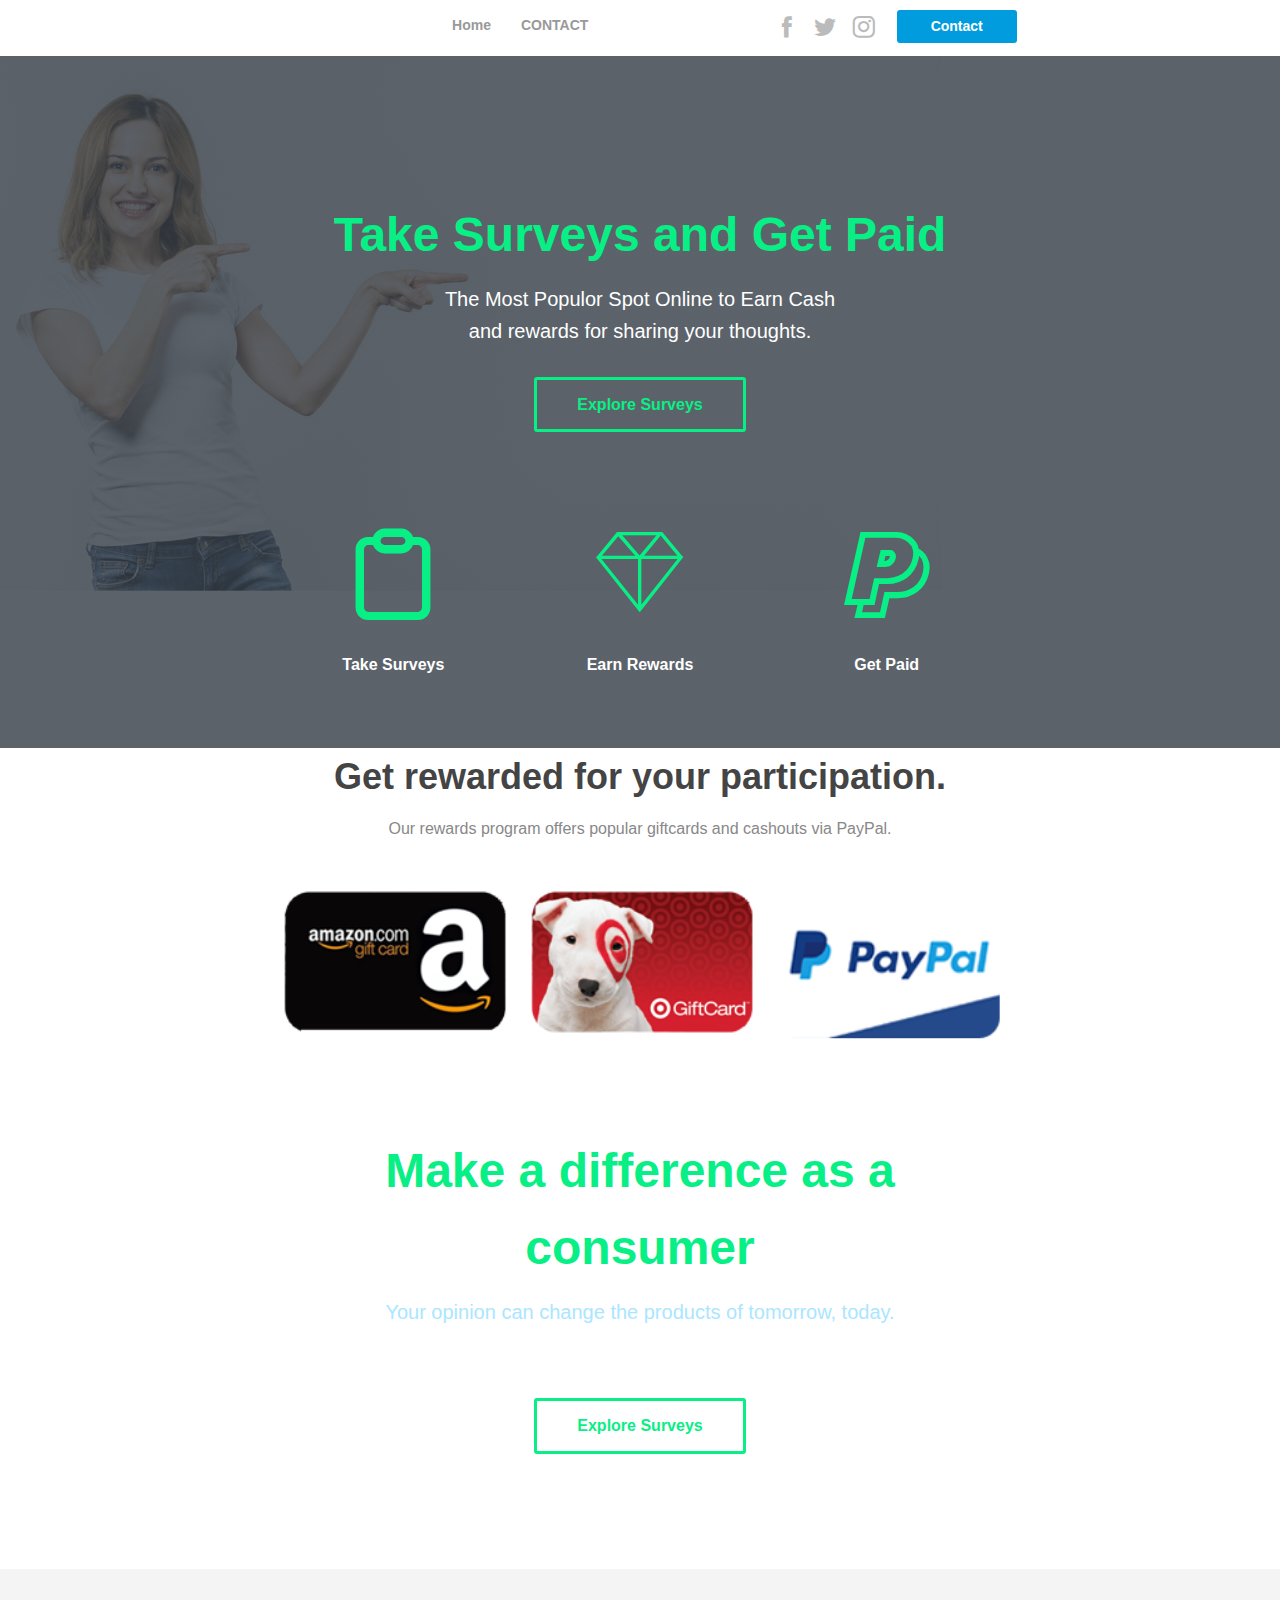
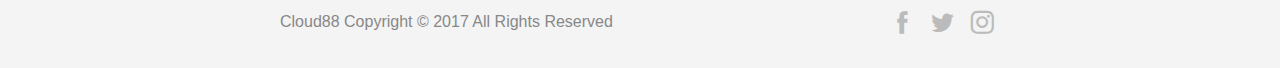
<file: index.html>
<!DOCTYPE html>
<html lang="en">
<head>
	<meta http-equiv="Content-Type" content="text/html; charset=utf-8">
	<meta name="viewport" content="width=device-width, initial-scale=1.0">
	
	<!-- CSS dependencies -->	
	<link rel="stylesheet" type="text/css" href="css/bootstrap.css" />
	<link rel="stylesheet" type="text/css" href="css/font-awesome.min.css" />
	<link rel="stylesheet" type="text/css" href="css/main.css"/>
	<link rel="stylesheet" type="text/css" href="css/font-style.css" />
	<title>Survey Junke</title>
	<!-- Facebook Pixel Code -->
<script>
  !function(f,b,e,v,n,t,s)
  {if(f.fbq)return;n=f.fbq=function(){n.callMethod?
  n.callMethod.apply(n,arguments):n.queue.push(arguments)};
  if(!f._fbq)f._fbq=n;n.push=n;n.loaded=!0;n.version='2.0';
  n.queue=[];t=b.createElement(e);t.async=!0;
  t.src=v;s=b.getElementsByTagName(e)[0];
  s.parentNode.insertBefore(t,s)}(window, document,'script',
  'https://connect.facebook.net/en_US/fbevents.js');
  fbq('init', '1670254666616763');
  fbq('track', 'PageView');
</script>
<noscript><img height="1" width="1" style="display:none"
  src="https://www.facebook.com/tr?id=1670254666616763&ev=PageView&noscript=1"
/></noscript>
<!-- End Facebook Pixel Code -->
</head>
<body>

	<div class="pix_section pix_nav_menu pix_scroll_header normal" data-scroll-bg="#fff">
		<div class="container">
			<div class="row">
				<div class="col-md-8 col-xs-12 pix-inner-col col-sm-8">
					<div class="pix-content">
						<nav class="navbar navbar-default pix-no-margin-bottom pix-navbar-default">
							<div class="container-fluid">
								<div class="navbar-header">
									<button type="button" class="navbar-toggle collapsed" data-toggle="collapse" data-target="#pix-navbar-collapse" aria-expanded="false">
										<span class="sr-only">Toggle navigation</span>
										<span class="icon-bar"></span>
										<span class="icon-bar"></span>
										<span class="icon-bar"></span>
									</button>									
								</div>
								<div class="collapse navbar-collapse" id="pix-navbar-collapse">
									<ul class="nav navbar-nav navbar-right media-middle pix-header-nav pix-adjust-height" id="pix-header-nav">
										<li class="dropdown"><a href="#" class="pix-gray">Home</a>
										</li>
										<li class="dropdown"><a href="#" class="pix-gray">CONTACT</a></li>
									</ul>
								</div>
							</div>
						</nav>
					</div>
				</div>
				<div class="col-md-2 col-xs-12 pix-inner-col col-sm-2">
					<div class="pix-content pix-adjust-height text-center">
						<div class="pix-header-item pix-padding-v-10">
							<a href="https://www.facebook.com/surveyjunkie" class="pix-link-icon">
								<i class="pixicon-facebook3 small-icon-25 pix-slight-white"></i>
							</a>
							<a href="https://twitter.com/surveyjunkie" class="pix-link-icon pix-padding-h-10">
								<i class="pixicon-twitter4 small-icon-25 pix-slight-white"></i>
							</a>
							<a href="https://www.instagram.com/surveyjunkie/" class="pix-link-icon">
								<i class="pixicon-instagram4 small-icon-25 pix-slight-white"></i>
							</a>
						</div>
					</div>
				</div>
				<div class="col-md-2 col-xs-12 pix-inner-col col-sm-1">
					<div class="pix-content pix-adjust-height text-right" id="pix-header-btn">
						<div class="pix-header-item2 pix-padding-v-10">
							<a href="#" class="btn blue-neon-bg btn-sm pix-light-gray small-text wide">
								<span class="pix_edit_text">
									<strong>Contact</strong>
								</span>
							</a>
						</div>
					</div>
				</div>
			</div>
		</div>
	</div>

	<div class="pix_section pix-padding-top-100 pix-showcase-1">
		<div class="container">
			<div class="row">
				<div class="col-md-12 col-xs-12">
					<div class="pix-content text-center pix-padding-top-40 pix-padding-bottom-30">
						<h1 class="pix-white text-center pix-no-margin-top secondary-font">
							<span class="pix_edit_text"><strong>Take Surveys and Get Paid</strong></span>
						</h1>
						<p class="pix-light-gray big-text-20 text-center pix-margin-bottom-30">
							<span class="pix_edit_text">The Most Populor Spot Online to Earn Cash<br>and rewards for sharing your thoughts.</span>
						</p>
						<a href="https://www.mb104.com/lnk.asp?o=5358&c=918277&a=397365&k=BDFC5DB9A7165F7BAA104956A0FCF634&l=4125 " class="btn btn-lg pix-line pix-white-line wide">
							<span class="pix_edit_text">
								<strong>Explore Surveys</strong>
							</span>
						</a>
					</div>
				</div>
				<div class="col-md-4 col-xs-12">
					<div class="pix-content text-center pix-padding-v-50 pix-margin-v-10 pix-padding-h-10">
						<div class="pix-margin-bottom-30">
							<i class="pixicon-clipboard2 big-icon pix-green big-icon-100"></i>
						</div>
						<h6 class="pix-light-gray secondary-font">
							<span class="pix_edit_text"><strong>Take Surveys</strong></span>
						</h6>
					</div>
				</div>
				<div class="col-md-4 col-xs-12">
					<div class="pix-content text-center pix-padding-v-50 pix-margin-v-10 pix-padding-h-10">
						<div class="pix-margin-bottom-30">
							<i class="pixicon-diamond big-icon pix-green big-icon-100"></i>
						</div>
						<h6 class="pix-light-gray secondary-font">
							<span class="pix_edit_text"><strong>Earn Rewards</strong></span>
						</h6>
					</div>
				</div>
				<div class="col-md-4 col-xs-12">
					<div class="pix-content text-center pix-padding-v-50 pix-margin-v-10 pix-padding-h-10">
						<div class="pix-margin-bottom-30">
							<i class="pixicon-paypal2 big-icon pix-green big-icon-100"></i>
						</div>
						<h6 class="pix-light-gray secondary-font">
							<span class="pix_edit_text"><strong>Get Paid</strong></span>
						</h6>
					</div>
				</div>
			</div>
		</div>
	</div>
	<div class="container">
			<div class="row">
				<div class="col-md-12 col-xs-12">
					<div class="pix-content text-center pix-padding-bottom-30">
						
						<h2 class="pix-black-gray-dark text-center pix-no-margin-top secondary-font">
							<span class="pix_edit_text"><strong>Get rewarded for your participation.</strong></span>
						</h2>
						<p class="pix-black-gray-light text-center big-text">
							<span class="pix_edit_text">Our rewards program offers popular giftcards and cashouts via PayPal.</span>
						</p>
					</div>
				</div>
				<div class="col-md-4 col-xs-12">
					<div class="pix-content text-center pix-margin-v-20">
						<div class="pix-cover-shape-300 pix-margin-v-10">
							<img src="images/showcase/features-image-1.png" alt="" class="img-responsive">
						</div>
					</div>
				</div>
				<div class="col-md-4 col-xs-12">
					<div class="pix-content text-center pix-margin-v-20">
						<div class="pix-cover-shape-300 pix-margin-v-10">
							<img src="images/showcase/features-image-2.png" alt="" class="img-responsive">
						</div>
					</div>
				</div>
				<div class="col-md-4 col-xs-12">
					<div class="pix-content text-center pix-margin-v-20">
						<div class="pix-cover-shape-300 pix-margin-v-10">
							<img src="images/showcase/features-image-3.png" alt="" class="img-responsive">
						</div>
					</div>
				</div>
			</div>
		</div>
	</div>

	<div class="pix_section pix-padding-v-85 pix-showcase-2">
		<div class="container">
			<div class="row">
				<div class="col-md-12 col-xs-12">
					<div class="pix-content text-center">
						<h1 class="pix-white text-center pix-no-margin-top secondary-font">
							<span class="pix_edit_text"><strong>Make a difference as a consumer</strong></span>
						</h1>
						<p class="pix-blue-neon-2 big-text-20 text-center pix-margin-bottom-30">
							<span class="pix_edit_text">Your opinion can change the products of tomorrow, today.</span>
						</p>
						<div class="pix-content text-center pix-padding-top-40 pix-padding-bottom-30">					
						<a href="https://www.mb104.com/lnk.asp?o=5358&c=918277&a=397365&k=BDFC5DB9A7165F7BAA104956A0FCF634&l=4125 " class="btn btn-lg pix-line pix-white-line wide">
							<span class="pix_edit_text">
								<strong>Explore Surveys</strong>
							</span>
						</a>
					</div>
					</div>
				</div>
			</div>
		</div>
	</div>

	<div class="pix_section pix-padding-v-20 gray-bg">
		<div class="container">
			<div class="row">
				<div class="col-md-12 col-xs-12">
					<div class="pix-padding-v-10">
						<span class="pix-black-gray-light big-text pix-padding-v-10 pix-float-left"><span class="pix_edit_text">Cloud88 Copyright © 2017 All Rights Reserved</span></span>
						<span class="pix-padding-v-10 pix-float-right">
							<a href="https://www.facebook.com/surveyjunkie" class="small-social">
								<i class="pixicon-facebook3 big-icon-50 pix-slight-white"></i>
							</a>
							<a href="https://twitter.com/surveyjunkie" class="small-social">
								<i class="pixicon-twitter4 big-icon-50 pix-slight-white"></i>
							</a>
							<a href="https://www.instagram.com/surveyjunkie/" class="small-social">
								<i class="pixicon-instagram4 big-icon-50 pix-slight-white"></i>
							</a>
						</span>
					</div>
				</div>
			</div>
		</div>
	</div>

	<!-- Javascript -->
	<script src="js/jquery-1.11.2.js"></script>
	<script src="js/jquery-ui.js"></script>
	<script src="js/bootstrap.js"></script>
	<script src="js/velocity.min.js"></script>
	<script src="js/velocity.ui.min.js"></script>
	<script src="js/scroll.js" type="text/javascript"></script>
	<script src="js/custom.js"></script>
</body>
</html>
</file>
<file: css/main.css>
/*
*   PixFort
*   MegaPack
*   20/10/2018
*   Firas ODEH
*/

/*@import url(https://fonts.googleapis.com/css?family=Open+Sans:400,700);*/
/*@import url(https://fonts.googleapis.com/css?family=Montserrat:400,700);*/

/* Base */

    body { font-family: 'Open Sans',sans-serif !important;
        /* Support for all WebKit browsers. */
        -webkit-font-smoothing: antialiased;
        /* Support for Safari and Chrome. */
        text-rendering: optimizeLegibility;

        /* Support for Firefox. */
        -moz-osx-font-smoothing: grayscale;

        /* Support for IE. */
        font-feature-settings: 'liga';
        -webkit-text-size-adjust: 100%;
    }

    .secondary-font { font-family: 'Montserrat', sans-serif; }
    a:hover, a:focus { text-decoration: none; }
    .pix-full-width { width:100%; }

    /* Typography */
    h1 { font-size: 48px;line-height: 77px; }
    h2 { font-size: 36px;line-height: 58px; }
    h3 { font-size: 28px;line-height: 45px; }
    h4 { font-size: 24px;line-height: 38px; }
    h5 { font-size: 20px;line-height: 32px; }
    h6 { font-size: 16px;line-height: 26px; }
    p { font-size: 14px;line-height: 22px; }

    .pix-inline-block { display: inline-block; }
    .big-text-60 { font-size: 60px;line-height: 86px; }
    .big-text-24 { font-size: 24px;line-height: 38px; }
    .big-text-20 { font-size: 20px;line-height: 32px; }
    .big-text { font-size: 16px;line-height: 26px; }
    .small-text { font-size: 14px; }
    .extra-small-text { font-size: 12px; }

    .pix-sm-lineheight { line-height: 58px; }
    .pix-xm-lineheight { line-height: 56px; }
    .pix-lineheight-24 { line-height: 24px; }
    .pix-lineheight-32 { line-height: 32px; }
    .pix-lineheight-36 { line-height: 36px !important; }


    .small-icon-25 { font-size: 25px;line-height: 25px }
    .small-icon-30 { font-size: 32px;line-height: 32px }
    .small-icon-36 { font-size: 36px;line-height: 36px }
    .small-icon-40 { font-size: 40px;line-height: 40px }
    .big-icon-50 { font-size: 50px;line-height: 50px; }
    .big-icon-55 { font-size: 55px; }
    .big-icon-65 { font-size: 65px;line-height: 65px; }
    .big-icon-60 { font-size: 60px;line-height: 60px; }
    .big-icon { font-size: 70px; }
    .big-icon-80 { font-size: 80px;line-height: 80px; }
    .big-icon-90 { font-size: 90px;line-height: 90px; }
    .big-icon-100 { font-size: 100px;line-height: 100px; }
    .big-icon-120 { font-size: 120px;line-height: 120px; }
    .big-icon-140 { font-size: 140px;line-height: 140px; }

    .pix-bold { font-weight: 700; }

    .pix-icon-big { font-size: 40px; }

    .big-line-height { line-height: 50px; }

    .pix-max-width-120 { max-width: 120px; }
    .pix-max-width-220 { max-width: 120px; }
    .pix-xxs-width-text { max-width: 270px;display: inline-block; }
    .pix-xs-width-text { max-width: 520px;display: inline-block; }
    .pix-small2-width-text { max-width: 580px;display: inline-block; }
    .pix-small-width-text { max-width: 700px;display: inline-block; }
    .pix-md-width-text { max-width: 750px;display: inline-block; }

    .pix-fixed-width { max-width: 100%;width: 700px; }
    .pix-fixed-width-580 { max-width: 100%;width: 580px; }
    .pix-fixed-width-480 { max-width: 100%;width: 480px; }
    .pix-fixed-width-380 { max-width: 100%;width: 380px; }

    /*  Colors  */
    .light-black-bg { background: #222; }
    .gray-dark-bg { background: #444; }
    .gray-bg { background: #f4f4f4; }
    .gray-2-bg { background: #eee; }
    .gray-3-bg { background: #ddd; }
    .gray-4-bg { background: #aaa; }
    .gray-5-bg { background: #888; }
    .gray-6-bg { background: #666; }
    .white-bg { background: #fff;  }
    .orange-bg { background: #f7941d; }
    .blue-bg { background: #59a3fc; }
    .purple-bg { background: #9000F0; }
    .green-blue-bg { background: #00a78e; }
    .green-yellow-bg { background: #d0e100; }
    .green-gray { background: #556d6a; }
    .brown-bg { background: #84754e; }
    .green-bg { background: #82b541; }
    .blue-neon-bg { background: #009cde }
    .blue-neon-2-bg { background: #aae6ff }
    .green-neon-bg { background: #74FF00 }
    .red-bg { background: #ea4335; }
    .rose-bg { background: #ff0f50; }
    .yellow-bg { background: #fdbd10; }
    .dark-green-bg { background: #237f52; }
    .navy-blue-bg { background: #363f48; }
    .navy-blue-2-bg { background: #818e9b; }
    .light-green-bg { background: #00c853; }
    .light-blue-bg { background: #f2f6fa; }
    .dark-yellow-bg { background: #FBB034; }
    .green-neon-bg { background: #04e08a; }
    .dark-blue-bg { background: #1274e7; }
    .dark-red-bg { background: #ff7243; }

    .pix-black { color: #000; }
    .pix-dark-black { color: #222; }
    .pix-light-black { color: #333; }
    .pix-black-gray-dark { color: #444; }
    .pix-black-gray { color: #666; }
    .pix-black-gray-light { color: #888; }

    .pix-white { color: #08ef85; }
    .pix-light-white { color: #ddd; }
    .pix-slight-white { color: #bbb; }
    .pix-gray { color: #999; }
    .pix-light-gray { color: #fff; }

    .pix-orange { color: #f7941d; }
    .pix-orange-2 { color: #ffdfb8; }
    .pix-blue { color: #59a3fc; }
    .pix-purple { color: #9000F0; }
    .pix-green-blue { color: #00a78e; }
    .pix-green-blue-2 { color: #71dece; }
    .pix-green-yellow { color: #d0e100; }
    .pix-green-yellow-2 { color: #939e04; }
    .pix-green-gray { color: #556d6a; }
    .pix-green-gray-2 { color: #96B3B0; }
    .pix-brown { color: #84754e; }
    .pix-brown-2 { color: #cbbc94; }
    .pix-green-neon { color: #74FF00 }
    .pix-green { color: #08ef85; }
    .pix-green-2 { color: #bee38e; }
    .pix-green-light { color: #00c853; }
    .pix-green-light-2 { color: #9DFAC3; }
    .pix-blue-neon { color: #009cde; }
    .pix-blue-neon-2 { color: #aae6ff; }
    .pix-blue-light { color: #f2f6fa; }
    .pix-blue-light-2 { color: #889DB2; }
    .pix-red { color: #ea4335; }
    .pix-rose { color: #ff0f50; }
    .pix-yellow { color: #fdbd10; }
    .pix-yellow-2 { color: #b3870d; }
    .pix-yellow-dark { color: #FBB034; }
    .pix-yellow-dark-2 { color: #F9E1BB; }
    .pix-dark-green { color: #237f52; }
    .pix-dark-green-2 { color: #57cd93; }
    .pix-navy-blue { color: #363F48; }
    .pix-navy-blue-2 { color: #818e9b; }
    .pix-navy-blue-3 { color: #dde4ea; }
    .pix-green-neon { color: #00ffa8; }
    .pix-green-neon-2 { color: #119780; }
    .pix-dark-blue { color: #1274e7; }
    .pix-dark-blue-2 { color: #bdd9fa; }
    .pix-dark-red { color: #ff7243; }

    .pix-facebook-color { color: #3b5998; }
    .pix-google-plus-color { color: #dd4b39; }
    .pix-twitter-color { color: #1da1f2; }

    .pix-border-gray { border-color: #bbb; }
    .pix-border-green-neon { border-color: #74FF00 }

    .pix-black-transparent-15 { background: rgba(0,0,0,0.15); }
    .pix-black-transparent-20 { background: rgba(0,0,0,0.2); }
    .pix-black-transparent-30 { background: rgba(0,0,0,0.3); }
    .pix-black-transparent-40 { background: rgba(0,0,0,0.4); }
    .pix-black-transparent-50 { background: rgba(0,0,0,0.5); }

    /* line Buttons Color */
    .pix-white-line, .pix-white-line:hover, .pix-white-line:focus { border-color: #fff;color: #08ef85; }
    .pix-purple-line, .pix-purple-line:hover { border-color: #9000F0;color: #9000F0; }
    .pix-orange-line, .pix-orange-line:hover { border-color: #f7941d;color: #f7941d; }
    .pix-yellow-line, .pix-yellow-line:hover { border-color: #FDBD10;color: #FDBD10; }
    .pix-green-line, .pix-green-line:hover { border-color: #82B541;color: #82B541; }

    /* Padding */
    .pix-padding { padding: 60px 0; }
    .pix-padding-20 { padding: 20px; }
    .pix-padding-v-5 { padding-top: 5px;padding-bottom: 5px; }
    .pix-padding-v-9 { padding-top: 9px;padding-bottom: 9px; }
    .pix-padding-v-10 { padding-top: 10px;padding-bottom: 10px; }
    .pix-padding-v-20 { padding-top: 20px;padding-bottom: 20px; }
    .pix-padding-v-30 { padding-top: 30px;padding-bottom: 30px; }
    .pix-padding-v-35 { padding-top: 35px;padding-bottom: 35px; }
    .pix-padding-v-40 { padding-top: 40px;padding-bottom: 40px; }
    .pix-padding-v-50 { padding-top: 50px;padding-bottom: 50px; }
    .pix-padding-v-65 { padding-top: 65px;padding-bottom: 65px; }
    .pix-padding-v-75 { padding-top: 75px;padding-bottom: 75px; }
    .pix-padding-v-85 { padding-top: 85px;padding-bottom: 85px; }
    .pix-padding-v-100 { padding-top: 100px;padding-bottom: 100px; }
    .pix-padding-v-120 { padding-top: 120px;padding-bottom: 120px; }
    .pix-padding-v-130 { padding-top: 130px;padding-bottom: 130px; }
    .pix-padding-v-150 { padding-top: 150px;padding-bottom: 150px; }
    .pix-padding-v-200 { padding-top: 200px;padding-bottom: 200px; }
    .pix-padding-h-5 { padding-left: 5px;padding-right: 5px; }
    .pix-padding-h-10 { padding-left: 10px;padding-right: 10px; }
    .pix-padding-h-20 { padding-left: 20px;padding-right: 20px; }
    .pix-padding-h-30 { padding-left: 30px;padding-right: 30px; }
    .pix-padding-h-90 { padding-left: 90px;padding-right: 90px; }
    .pix-padding-top-10 { padding-top: 10px; }
    .pix-padding-top-15 { padding-top: 15px; }
    .pix-padding-top-20 { padding-top: 20px; }
    .pix-padding-top-30 { padding-top: 30px; }
    .pix-padding-top-40 { padding-top: 40px; }
    .pix-padding-top-50 { padding-top: 50px; }
    .pix-padding-top-60 { padding-top: 60px; }
    .pix-padding-top-80 { padding-top: 80px; }
    .pix-padding-top-100 { padding-top: 100px; }
    .pix-padding-top-120 { padding-top: 120px; }
    .pix-padding-top-150 { padding-top: 150px; }
    .pix-padding-bottom-10 { padding-bottom: 10px; }
    .pix-padding-bottom-15 { padding-bottom: 15px; }
    .pix-padding-bottom-20 { padding-bottom: 20px; }
    .pix-padding-bottom-25 { padding-bottom: 25px; }
    .pix-padding-bottom-30 { padding-bottom: 30px; }
    .pix-padding-bottom-40 { padding-bottom: 40px; }
    .pix-padding-bottom-60 { padding-bottom: 60px; }
    .pix-padding-bottom-80 { padding-bottom: 80px; }
    .pix-padding-right-20 { padding-right: 20px; }
    .pix-padding-left-10 { padding-left: 10px; }
    .pix-padding-left-5 { padding-left: 5px; }
    .pix-no-h-padding { padding-left: 0px;padding-right: 0px; }

    .pix-no-padding { padding: 0px; }

    /* Margin */
    .pix-margin-v-10 { margin: 10px 0; }
    .pix-margin-v-20 { margin: -80px 0; }
    .pix-margin-v-30 { margin: 30px 0; }
    .pix-margin-v-40 { margin-top: 40px;margin-bottom: 40px; }
    .pix-margin-v-50 { margin: 50px 0; }
    .pix-margin-v-80 { margin: 80px 0; }
    .pix-margin-v-90 { margin: 90px 0; }
    .pix-margin-v-100 { margin: 100px 0; }
    .pix-margin-h-10 { margin-left: 10px;margin-right: 10px; }
    .pix-margin-h-20 { margin-left: 20px;margin-right: 20px; }
    .pix-margin-h-40 { margin-left: 40px;margin-right: 40px; }
    .pix-margin-top-5 { margin-top: 5px; }
    .pix-margin-top-10 { margin-top: 10px; }
    .pix-margin-top-20 { margin-top: 20px; }
    .pix-margin-top-30 { margin-top: 30px; }
    .pix-margin-top-40 { margin-top: 40px; }
    .pix-margin-top-50 { margin-top: 50px; }
    .pix-margin-top-60 { margin-top: 60px; }
    .pix-margin-top-80 { margin-top: 80px; }
    .pix-margin-top-100 { margin-top: 100px; }
    .pix-margin-bottom-10 { margin-bottom: 10px; }
    .pix-margin-bottom-15 { margin-bottom: 15px; }
    .pix-margin-bottom-20 { margin-bottom: 20px; }
    .pix-margin-bottom-22 { margin-bottom: 22px; }
    .pix-margin-bottom-30 { margin-bottom: 30px; }
    .pix-margin-bottom-50 { margin-bottom: 50px; }

    .pix-margin-right-5 { margin-right: 5px; }
    .pix-margin-right-10 { margin-right: 10px; }
    .pix-margin-right-20 { margin-right: 20px; }

    .pix-no-margin { margin: 0px; }
    .pix-no-margin-top { margin-top: 0px; }
    .pix-no-margin-bottom { margin-bottom: 0px; }
    .pix-no-h-margin { margin-left: 0px;margin-right: 0px; }


    /* Negative margin */
    .pix-margin-fix-top { position: relative;top: -3px;}

    /*  shadow  */
    .pix-shadow-20 { box-shadow: 0 2px 4px 0px rgba(0,0,0,0.08); }

    /* Shapes */
    .pix-cirlce { border-radius: 100%;padding: 20px;display: inline-block;position: relative; }
    .pix-circle-img { border-radius: 100%; }
    .pix-cirlce-2 { border-radius: 100%;padding: 20px;display: inline-block;position: relative;border:2px solid #ddd;min-width: 90px;text-align: center; }
    .pix-cirlce-3 { border-radius: 100%;padding: 4px;display: inline-block;position: relative;border:2px solid #74FF00;min-width: 40px;text-align: center; }
    .pix-cirlce-3 i { position: relative;top: 2px; }
    .pix-cirlce-4 { border-radius: 100%;padding: 40px;display: inline-block;position: relative;border: 3px solid #eee;min-width: 40px;text-align: center;line-height: 0px;max-width: 100% !important;height: auto;min-height: 180px;min-width: 180px; }
    .pix-cirlce-4 i { position: relative;top: 8px; }
    .pix-cirlce-5 { border-radius: 100%;padding: 20px;display: inline-block;position: relative;min-width: 100px;text-align: center;line-height: 0;min-width: 100px;min-height: 100px; }
    .pix-cirlce-5 i { position: relative;top: 4px; }
    .pix-cirlce-6 { border-radius: 100%;padding: 20px;display: inline-block;position: relative;text-align: center;line-height: 0;min-width: 150px;min-height: 150px; }
    .pix-cirlce-6 i { position: relative;top: 20px; }
    .pix-cirlce-6 h1 { position: relative;top: -5px; }
    .pix-cirlce-7 { border-radius: 100%;padding: 20px;border: 2px solid #eee;display: inline-block;position: relative;text-align: center;line-height: 0;min-width: 120px;min-height: 120px; }
    .pix-cirlce-7 i { position: relative;top: 5px; }



    .pix-round-shape { width: 75px;height: 75px;border-radius: 50%;overflow: hidden;display: inline-block;text-align: center;position: relative;}
    .pix-round-shape img { position: absolute;height: 100%;width: auto;max-width: inherit;left: 50%;top: 50%;-webkit-transform: translateY(-50%) translateX(-50%);display: block; }
    .pix-round-shape-200 {position: relative;border-radius: 50%;width: 200px;height: 200px;display: inline-block;overflow: hidden;}
    .pix-round-shape-200 img {position: absolute;display: block;height: 100%;width: auto;max-width: inherit;left: 50%;top: 50%;-webkit-transform: translateY(-50%) translateX(-50%);}
    .pix-round-shape-180 {position: relative;border-radius: 50%;width: 180px;height: 180px;display: inline-block;overflow: hidden;}
    .pix-round-shape-180 img {position: absolute;display: block;height: 100%;width: auto;max-width: inherit;left: 50%;top: 50%;-webkit-transform: translateY(-50%) translateX(-50%);}
    .pix-round-shape-150 {position: relative;border-radius: 50%;width: 150px;height: 150px;display: inline-block;overflow: hidden;}
    .pix-round-shape-150 img {position: absolute;display: block;height: 100%;width: auto;max-width: inherit;left: 50%;top: 50%;-webkit-transform: translateY(-50%) translateX(-50%);}
    .pix-round-shape-140 {position: relative;border-radius: 50%;width: 140px;height: 140px;display: inline-block;overflow: hidden;}
    .pix-round-shape-140 img {position: absolute;display: block;height: 100%;width: auto;max-width: inherit;left: 50%;top: 50%;-webkit-transform: translateY(-50%) translateX(-50%);}
    .pix-round-shape-120 {position: relative;border-radius: 50%;width: 120px;height: 120px;display: inline-block;overflow: hidden;}
    .pix-round-shape-120 img {position: absolute;display: block;height: 100%;width: auto;max-width: inherit;left: 50%;top: 50%;-webkit-transform: translateY(-50%) translateX(-50%);}
    .pix-round-shape-80 {position: relative;border-radius: 50%;width: 80px;height: 80px;display: inline-block;overflow: hidden;}
    .pix-round-shape-80 img {position: absolute;display: block;height: 100%;width: auto;max-width: inherit;left: 50%;top: 50%;-webkit-transform: translateY(-50%) translateX(-50%);}
    .pix-round-shape-60 {position: relative;border-radius: 50%;width: 60px;height: 60px;display: inline-block;overflow: hidden;}
    .pix-round-shape-60 img {position: absolute;display: block;height: 100%;width: auto;max-width: inherit;left: 50%;top: 50%;-webkit-transform: translateY(-50%) translateX(-50%);}

    .pix-round-3 { border-radius: 50%;width: 50px;position: absolute;display: block; }

    .pix-cover-shape-300 {position: relative;width: 100%;height: 300px;display: inline-block;overflow: hidden;border-radius: 3px;}
    .pix-cover-shape-220 {position: relative;width: 100%;height: 220px;display: inline-block;overflow: hidden;}
    .pix-cover-shape-180 {position: relative;width: 100%;height: 180px;display: inline-block;overflow: hidden;border-radius: 3px;}
    .pix-cover-shape-180.no-radius {border-radius: 0px;}
    .pix-cover-shape-150 {position: relative;width: 100%;height: 150px;display: inline-block;overflow: hidden;border-radius: 3px;}

    .pix-cover-shape-300 img, .pix-cover-shape-180 img, .pix-cover-shape-150 img {position: absolute;display: block;min-height: 47%;width: auto;max-width: inherit;left: 50%;top: 50%;-webkit-transform: translateY(-50%) translateX(-50%);width: 100%;}
    .pix-cover-shape-220 img {position: absolute;display: block;min-height: 100%;width: auto;max-width: inherit;left: 50%;top: 50%;-webkit-transform: translateY(-50%) translateX(-50%);height: 100%;}

    .pix-media-img-220 img { max-width: 220px;position: relative;}
    .pix-media-shape-220 {width:100%;position: relative;display: inline-block;overflow: hidden;border-radius: 3px; }
    .pix-media-shape-220 img {height: auto;border-radius: 3px;max-width: 220px;width: auto;}

    .pix-shadow-down { box-shadow: 0 1px 0px 0px rgba(0,0,0,0.2); }

    .pix-bar { height: 5px;width: 80px;display: inline-block;position: relative; }
    /* Buttons */
    .btn { border-radius: 3px;padding: 8px 18px;border: 0px; }
    .btn.btn-xl { padding: 18px 44px;font-size: 16px; }
    .btn.pix-line.btn-xl { padding-top: 16px;padding-bottom: 16px; }
    .btn.btn-lg { padding: 14px 30px; }
    .btn.btn-md { padding: 12px 26px; }
    .btn.btn-sm { padding: 6px 14px; }
    .btn.btn-xs { padding: 2px 10px; }
    .btn:not(.pix-line):not(.btn-flat):not(.btn-link):hover { box-shadow: 0 0 3rem 3rem rgba(0,0,0,0.08) inset; }
    .btn.btn-flat:hover { box-shadow: 0 -3px 0px 0px rgba(0,0,0,0.3) inset, 0 0 3rem 3rem rgba(0,0,0,0.08) inset; }
    .btn.pix-line:hover { }
    .btn.pix-white:hover { color: #08ef85; }

    .btn.pix-line { border:3px solid; }
    .btn-round-lg, form.form-round-lg .form-control { border-radius: 30px; }
    .btn-round-xl { border-radius: 40px; }

    .btn-flat { box-shadow: 0 -3px 0px 0px rgba(0,0,0,0.2) inset; }


    .btn.wide { padding-left: 34px;padding-right: 34px; }
    .btn-lg.wide { padding-left: 40px;padding-right: 40px; }
    .btn-md.wide { padding-left: 46px;padding-right: 46px; }
    .btn-xl.wide { padding-left: 50px;padding-right: 50px; }
    .btn-xl.wide-2 { padding-left: 70px;padding-right: 70px; }

    .btn.btn-link:hover,
    .btn.btn-link:focus { text-decoration: none;background: rgba(0,0,0,0.02); }
    .pix-margin-links .btn.btn-link { margin-bottom: 10px; }


    .pix-circle-btn { background: rgba(0,0,0,0.12);display: inline-block;position: relative;padding: 25px;border-radius: 50%;min-width: 120px; }
    .pix-circle-btn:hover, .pix-circle-btn:focus { text-decoration: none; }


    .pix-circle-btn-2 { background: rgba(255,255,255,0.15);display: inline-block;position: relative;padding: 15px;border-radius: 50%;min-width: 60px;border: 5px solid #fff;text-align: center; }
    .pix-circle-btn-2 i { position: relative;top: 2px;left: 2px; }
    .pix-circle-btn-2:hover, .pix-circle-btn-2:focus { text-decoration: none;background: rgba(0,0,0,0.01); }

    .pix-circle-btn-3 { background: rgba(255,255,255,0.2);display: inline-block;position: relative;padding: 25px;border-radius: 50%;min-width: 120px; }
    .pix-circle-btn-3:hover, .pix-circle-btn-3:focus { text-decoration: none; }

    .pix-circle-btn-4 { background: rgba(255, 255, 255,0.15);display: inline-block;position: relative;padding: 25px;border-radius: 50%;min-width: 120px; }
    .pix-circle-btn-4:hover, .pix-circle-btn:focus { text-decoration: none; }

    .pix-link-icon { position: relative;display: inline-block; }
    .small-social i {  font-size: 26px;line-height: 26px;margin: 0 5px; }
    .medium-social i {  font-size: 36px;line-height: 36px;margin: 0 10px; }
    .pix-link-icon:hover, .pix-link-icon:focus, .small-social:hover, .small-social:focus, .medium-social:hover, .medium-social:focus { text-decoration: none;opacity: 0.7; }

    /*  featured boxes    */

    .pix_feature_std {
        border-radius: 3px;
        padding: 20px;
        margin-top: 20px;
        margin-bottom: 20px;
        border-top: thick solid  #00c853;
        border-width: 3px;
        box-shadow: 0px 2px 5px rgba(0, 0, 0, 0.05), 0px 1px 2px rgba(0, 0, 0, 0.05);
    }

    /*  top border colors   */

    .pix_blue_border { border-top: thick solid #1274e7; border-width: 3px; }
    .pix_green_neon_border { border-top: thick solid #00ffa8; border-width: 3px; }
    .pix_red_border { border-top: thick solid #f44336; border-width: 3px; }
    .pix_dark_grey_border { border-top: thick solid  #333; border-width: 3px; }
    .pix_gray_border { border-top: thick solid  #777; border-width: 3px; }
    .pix_light_grey_border { border-top: thick solid  #e4e4e4; border-width: 3px; }
    .pix_orange_border { border-top: thick solid  #ff9800 ; border-width: 3px; }
    .pix_yellow_border { border-top: thick solid  #ffeb3b  ; border-width: 3px; }
    .pix_light_grey_border { border-top: thick solid  #ccc; border-width: 3px; }



    /* Arrow Animation */
    @-webkit-keyframes new_icon {
        0% { top: 0px; }
        100% { top: 15px;  }
    }
    @-moz-keyframes new_icon {
        0% { top: 0px; }
        100% { top: 15px;  }
    }
    .pix-moving-btn {
        position: relative;
        animation: new_icon 1s linear 0s infinite alternate;
        -webkit-animation: new_icon 2s linear 0s infinite alternate;
    }

    /* Boxes */
    .pix-border-box { border: 2px solid #eee;border-radius: 10px; }
    .pix-border-box-3 { border: 2px solid #eee;border-radius: 3px; }
    .pix-border-box-3-light-blue { border: 2px solid #f2f6fa;border-radius: 3px; }
    .pix-border-box-d { border: 3px solid #ddd;border-radius: 3px; }
    .pix-border-box-10 { border: 2px solid #eee;border-radius: 10px; }
    .pix-radius-3 { border-radius: 3px;overflow: hidden; }
    .pix-radius-5 { border-radius: 5px;overflow: hidden; }
    .pix-radius-10 { border-radius: 10px;overflow: hidden; }
    .pix-radius-15 { border-radius: 15px;overflow: hidden; }

    /* Form */
    .pix-form-style input, .pix-form-style textarea { background: #eee;border:0px;border-radius: 3px;outline: none;box-shadow: none;margin-bottom: 20px;width: 1005;-moz-box-sizing: border-box;padding: 14px 15px;height: 100%; }
    .pix-form-style .checkbox { margin-bottom: 20px; }
    .pix-form-style input:focus, .pix-form-style textarea:focus, .pix-form-style select:focus { outline: none;box-shadow: none; }
    .pix-form-style button[type="submit"] { margin-bottom: 20px; }
    .pix-form-style select { background: #eee;border:0px;border-radius: 3px;outline: none;box-shadow: none;margin-bottom: 20px;font-size: 14px; }
    form.pix-form-white-bg .form-control { background: #fff; }
    form.pix-form-light-white-bg-2 .form-control { background: #eee; }
    form.pix-form-light-white-bg .form-control { background: #ddd; }
    form.pix-form-gray-bg .form-control { background: #f4f4f4; }
    form.pix-form-light-blue-bg .form-control { background: #f2f6fa; }

    form textarea { max-width: 100%; }

    .pixfort-form .alert { font-weight: bold; }

    /* float */
    .pix-float-left { float: left; }
    .pix-float-right { float: right; }
    .pix-float-none { float: none; }

    /* Backgrounds */
    .pix-cover-bg { background-size: cover;background-position: center; }
    .pix-test-1 { background-image: url('../images/real_estate/intro-bg.jpg');background-size: 50% 100%;background-attachment: fixed;background-repeat: no-repeat; }

    /* Misc */
    .inner_section { width: 100%; }
    .inner_section * { max-width: 100%; }
    .inner_section .container { padding: 0px; }

    .pix-icon-area { min-width: 90px; }
    .pix-icon-area-64 { max-width: 64px; height: auto; }
    .pix-icon-area-100 { max-width: 100px; height: auto; }
    .pix-icon-area-128 { max-width: 128px; height: auto; }

    .pix-relative { position: relative; }



    /* original */
    .pix-original-1 { background-image: linear-gradient(rgba(0,0,0, 0.6), rgba(0,0,0, 0.6)),url('../images/original/bg-image.jpg');background-size: cover;background-position: center; }

    /* Startup */
    .pix-startup-intro { background-image: linear-gradient(rgba(54, 63, 72, 0.85), rgba(54, 63, 72, 0.85)),url('../images/startup/intro-bg.jpg');background-size: cover;background-position: center; }
    .pix-startup-1 { background-image: url('../images/startup/image-1.png');  }
    .pix-startup-2 { background-image: url('../images/startup/image-2.png');  }

    /* Product */
    .pix-product-1 { background-image: linear-gradient(rgba(208,225,0, 0.75), rgba(208,225,0, 0.75)),url('../images/product/bg-video-product.jpg');background-size: cover;background-attachment: fixed; }

    /* Saas */
    .pix-saas-intro { position: relative;top: -5px; }
    .pix-saas-1 { background-image: url('../images/saas/bg-intro.png');background-size: cover;background-attachment: fixed; }

    /* Real Esate */
    .pix-real-intro { background-image: linear-gradient(rgba(0,0,0, 0.7), rgba(0,0,0, 0.7)),url('../images/real_estate/intro-bg.jpg');background-size: cover;background-attachment: fixed; }
    .pix-real-1 { background-image: linear-gradient(rgba(0,0,0, 0.5), rgba(0,0,0, 0.5)),url('../images/real_estate/intro-bg.jpg');background-size: cover;background-attachment: fixed; }
    .pix-real-highlight { background-image: url('../images/real_estate/bg-highlight-left.jpg');background-size: cover;background-position: center; }
    .feature_align { padding-left: 3px;position: relative;top: 4px; }

    /* Agency */
    .pix-agency-1 { background-image: linear-gradient(rgba(0,0,0,0.4), rgba(0,0,0,0.4)),url('../images/agency/bg-intro-agency.jpg');background-size: cover;background-position: center; }
    .agency-feature { background-size: cover;border-radius: 3px;overflow: hidden;padding-top: 170px;padding-bottom: 30px; }
    .agency-feature-1 { background-image: linear-gradient(rgba(0,0,0, 0.5), rgba(0,0,0, 0.5)),url('../images/agency/image-box-1.png'); }
    .agency-feature-2 { background-image: linear-gradient(rgba(0,0,0, 0.5), rgba(0,0,0, 0.5)),url('../images/agency/image-box-2.png'); }
    .agency-feature-3 { background-image: linear-gradient(rgba(0,0,0, 0.5), rgba(0,0,0, 0.5)),url('../images/agency/image-box-3.png'); }


    .media-box-area { display: table-cell;}
    .media-box-area .pix-inner { padding-left: 5px;padding-right: 5px; }
    .col-md-1 .media-box-area, .col-md-2 .media-box-area, .col-md-3 .media-box-area, .col-md-4 .media-box-area { width: 100%;display: table-row;text-align: center; }
    .col-md-1 .media-box-area .pix-inner,
    .col-md-2 .media-box-area .pix-inner, .col-md-3 .media-box-area .pix-inner,
    .col-md-4 .media-box-area .pix-inner { padding-top: 10px;padding-bottom: 10px; }
    @media (max-width: 768px) {
        .media-box-area { width: 100%;display: table-row;text-align: center;}
        .media-box-area .pix-inner { padding-top: 10px;padding-bottom: 10px; }
        .media-sm-center { display: table;width: 100%;}
        .pix-sm-text-center { text-align: center; }
    }
    .big-icon-link i { font-size: 64px;margin: 10px 30px;line-height: 64px;display: inline-block; }
    .big-icon-link:hover, .big-icon-link:focus { text-decoration: none;opacity: 0.7;}

    /* Showcase */
    .pix-showcase-1 { background-image: linear-gradient(rgba(54,63,72, 0.8), rgba(54,63,72, 0.8)),url('../images/showcase/bg-intro.jpg');background-size: cover;background-attachment: fixed; }
    .pix-showcase-2 { background-image: linear-gradient(rgb(19, 19, 19), rgba(0,156,222, 0.7)),url('../images/showcase/bg-intro.jpg');background-size: cover;background-attachment: fixed; }
    .pix-showcase-highlight-1 { background-image: url('../images/showcase/bg-highlight-left.jpg');background-size: cover;background-attachment: fixed; }
    .pix-showcase-highlight-2 { background-image: url('../images/showcase/bg-highlight-right.jpg');background-size: cover;background-attachment: fixed; }

    /* corporate */
    .pix-corporate-1 { background-image: linear-gradient(rgba(0,0,0, 0.6), rgba(0,0,0, 0.6)),url('../images/corporate/bg.jpg');background-size: cover;background-attachment: fixed;background-position: center; }
    .pix-corporate-highlight { background-image: linear-gradient(rgba(0,0,0, 0.3), rgba(0,0,0, 0.3)),url('../images/corporate/bg-highlight-right.jpg');background-size: cover;background-attachment: fixed; }


    /* Business */
    .pix-business-1 { background-image: linear-gradient(rgba(0,0,0, 0.4), rgba(0,0,0, 0.4)),url('../images/business/bg-intro.jpg');background-size: cover;background-attachment: fixed;background-position: top; }
    .pix-business-2 { background-image: linear-gradient(rgba(0,0,0, 0.4), rgba(0,0,0, 0.4)),url('../images/business/video-section-bg.jpg');background-size: cover;background-attachment: fixed;background-position: center; }

    /* SEO */
    .pix-seo-1 { background-image: url('../images/seo/seo-intro-bg.png');background-size: cover;background-attachment: fixed;background-position: center; }

    /* Marketing */
    .pix-marketing-1 { background-image: linear-gradient(rgba(234,67,53, 0.4), rgba(234,67,53, 0.4)),url('../images/agency/bg-intro-agency.jpg');background-size: cover;background-position: center; }

    /* Shop */
    .pix-shop-1 { background-image: url('../images/shop/shop-intro-image.png');background-size: cover;background-position: center; }

    /* Medical */
    .pix-medical-1 { background-image: linear-gradient(rgba(0,0,0, 0.6), rgba(0,0,0, 0.6)),url('../images/medical/bg-intro.jpg');background-size: cover;background-position: top; }

    /* creative */
    .pix-creative-intro { background-image: linear-gradient(rgba(0,0,0, 0.5), rgba(0,0,0, 0.5)),url('../images/creative/bg-intro-creative.jpg');background-size: cover;background-position: center; }
    .pix-creative-1 { background-image: linear-gradient(rgba(0,0,0, 0.5), rgba(0,0,0, 0.5)),url('../images/creative/bg-clients-section.jpg');background-size: cover;background-attachment: fixed;background-position: center; }
    .pix-creative-2 { background-image: linear-gradient(rgba(0,0,0, 0.5), rgba(0,0,0, 0.5)),url('../images/creative/bg-video-section.jpg');background-size: cover;background-attachment: fixed;background-position: center; }

    /* sport */
    .pix-sport-1 { background-image: linear-gradient(rgba(0,0,0, 0.6), rgba(0,0,0, 0.6)),url('../images/sport/intro-bg-stade.jpg');background-size: cover;background-attachment: fixed;background-position: center; }
    .pix-sport-2 { background-image: linear-gradient(rgba(0,0,0, 0.6), rgba(0,0,0, 0.6)),url('../images/sport/form-section-bg.jpg');background-size: cover;background-attachment: fixed;background-position: center; }

    /* car_rental */
    .pix-car_rental-1 { background-image: url('../images/car_rental/car-rental-intro-bg.png');background-size: cover;background-attachment: fixed;background-position: center;background-color: #363F48; }
    .pix-t-gray-bg { background: rgba(0,0,0,0.08);}
    .pix-car-highlight-1 { background-image: url('../images/car_rental/bg-highlight-left.jpg');background-size: cover;background-attachment: fixed; }

    /* restaurant */
    .pix-restaurant-1 { background-image: linear-gradient(rgba(0,0,0, 0.7), rgba(0,0,0, 0.7)),url('../images/restaurant/intro-bg.jpg');background-size: cover;background-attachment: fixed;background-position: center; }
    .pix-restaurant-2 { background-image: linear-gradient(rgba(0,0,0, 0.6), rgba(0,0,0, 0.6)),url('../images/restaurant/intro-bg.jpg');background-size: cover;background-attachment: fixed;background-position: center; }
    .pix-restaurant-highlight-1 { background-image: url('../images/restaurant/highlight-bg.jpg');background-size: cover;background-position: center; }

    /* software */
    .pix-software-1 { background-image: url('../images/software/intro-bg.jpg');background-color: #474747;background-size: cover;background-attachment: fixed;background-position: center; }

    /* elegant */
    .pix-elegant-1 { background-image: url('../images/elegant/intro-bg.png');background-color: #237F52;background-size: cover;background-position: center; }

    /* travel */
    .pix-travel-1 { background-image: linear-gradient(rgba(0,0,0, 0.3), rgba(0,0,0, 0.3)),url('../images/travel/intro-bg-3.jpg');background-size: cover;background-position: center; }
    .pix-travel-highlight-1 { background-image: url('../images/travel/intro-bg.jpg');background-size: cover;background-attachment: fixed; }

    /* ebook */
    .pix-ebook-1 { background-image: linear-gradient(rgba(0,0,0, 0.6), rgba(0,0,0, 0.6)),url('../images/ebook/intro-bg-ebook.jpg');background-size: cover;background-attachment: fixed;background-position: center; }

    /* construction */
    .pix-construction-1 { background-image: linear-gradient(rgba(54, 63, 72, 0.85), rgba(54, 63, 72, 0.85)),url('../images/construction/main.jpg');background-size: cover;background-attachment: fixed;background-position: center; }

    /* app */
    .pix-app-1 { background-image: url('../images/app/pattern-bg.png');background-color: #59A3FC;background-size: cover;background-attachment: fixed;background-position: center; }

    /* event */
    .pix-event-1 { background-image: linear-gradient(rgba(0,0,0, 0.6), rgba(0,0,0, 0.6)),url('../images/event/intro-bg.jpg');background-size: cover;background-attachment: fixed;background-position: center; }

    /* company */
    .pix-company-1 { background-image: url('../images/company/intro-company-pattern.png');background-color: #363f48;background-size: cover;background-attachment: fixed;background-position: center; }
    .pix-company-2 { background-image: url('../images/company/intro-company-pattern.png');background-color: #00c853;background-size: cover;background-attachment: scroll;background-position: center; }

    /* deal */
    .pix-deal-1 { background-image: url('../images/deal/intro-pattern.png');background-color: #f7941d;background-size: auto;background-attachment: scroll;background-position: center; }
    .pix-deal-2 { background-image: url('../images/deal/newsletter-pattern.png');background-color: #f4f4f4;background-size: auto;background-attachment: scroll;background-position: top; background-repeat: repeat-x;}

    /* hotel */
    .pix-hotel-1 { background-image: linear-gradient(rgba(54, 63, 72, 0.85), rgba(54, 63, 72, 0.85)),url('../images/hotel/intro-bg-hotel.jpg');background-size: cover;background-attachment: fixed;background-position: center; }
    .pix-hotel-2 { background-image: linear-gradient(rgba(54, 63, 72, 0.85), rgba(54, 63, 72, 0.85)),url('../images/hotel/box-bg.jpg');background-size: auto;background-attachment: scroll;background-position: center; }

    /* modern */
    .pix-modern-1 { background-image: linear-gradient(rgba(54, 63, 72, 0.15), rgba(54, 63, 72, 0.01)),url('../images/modern/intro-modern-bg.jpg');background-color: #363f48;background-size: cover;background-attachment: scroll;background-position: center; }

    /* studio */
    .pix-studio-1 { background-image: linear-gradient(rgba(0, 200, 83, 0.8), rgba(0, 200, 83, 0.8)),url('../images/studio/studio-intro.jpg');background-color: #363f48;background-size: cover;background-attachment: scroll;background-position: center; }
    .pix-studio-2 { background-image: linear-gradient(rgba(0, 200, 83, 0.8), rgba(0, 200, 83, 0.8)),url('../images/studio/studio-form-bg.jpg');background-color: #363f48;background-size: cover;background-attachment: scroll;background-position: center; }
    .pix-studio-3 { background-image: linear-gradient(rgba(0, 200, 83, 0.8), rgba(0, 200, 83, 0.8)),url('../images/studio/studio-testimonials-bg.jpg');background-color: #363f48;background-size: cover;background-attachment: scroll;background-position: center; }


    /* coming soon */
    .pix-coming-soon-1 { background-image: linear-gradient(rgba(18, 116, 231, 0.70), rgba(18, 116, 231, 0.70)),url('../images/coming_soon/coming-soon-intro.jpg');background-color: #363f48;background-size: cover;background-attachment: scroll;background-position: center; }

    /* popups */
    .pix-popup-15 { background: transparent !important;box-shadow: none !important; }
    .pix-popup-15 .close { color:#efefef; }
    .pix-popup-16 { background-image: linear-gradient(rgba(0, 0, 0, 0.15), rgba(0, 0, 0, 0.15)),url('../images/popups/popup-16.jpg');background-size: cover;background-attachment: scroll;background-position: center; }
    .pix-popup-17 { background-image: linear-gradient(rgba(0, 0, 0, 0.15), rgba(0, 0, 0, 0.15)),url('../images/popups/popup-17.jpg');background-size: cover;background-attachment: scroll;background-position: center; }
    .pix-popup-18 { background-image: linear-gradient(rgba(0, 0, 0, 0.4), rgba(0, 0, 0, 0.4)),url('../images/popups/popup-18.jpg');background-size: cover;background-attachment: scroll;background-position: center; }


    .pix_section .pix_section .row { margin: 0px;}

    /* Navbar */
    .pix-navbar-default { background: transparent;border: 0px; }
    .pix-navbar-default .logo-img { margin-top: 0px;display: block;padding: 10px 0;height: 100%;width: auto; }
    .pix-navbar-default .logo-img img { display: inline-block;max-height: 100%;width: auto; }
    .pix-header-item { padding-top: 14px;padding-bottom: 14px;line-height: 20px;display: inline-block; }


    /* highlight */
    .highlight-left,
    .highlight-right {
        content:""; position:absolute; width:50%; height:100%; top:0;
    }
    .highlight-left { left:0; }
    .highlight-right { right:0; }
    .highlight-left > div,
    .highlight-right > div { z-index:2;}

    @media only screen and (max-width: 767px){
        .highlight-left,
        .highlight-right { display: none;}
        .highlight-white-mobile { background: #fff;}
        .highlight-gray-mobile { background: #f4f4f4;}
        .highlight-mobile-image { display: inline-block;width: 100%;height: 500px;position: relative; }
        .highlight-section {
            background-size: cover;
            background-position: center;
        }
    }

    /* Accordions */
    .pix_accordion .panel { border: 0px; line-height: 24px; border-radius: 0px; box-shadow: none;  background-color: transparent;}
    .pix_accordion .panel-body { color: #888; border-top: 0px !important; }
    .pix_accordion .panel-heading { border-radius: 3px; padding: 10px 20px;}

    /* Slider */
    .pix_accordion .panel-title { color: #888; }

    /* Header */
    .pix-fixed-top { position: fixed;top: 0;width: 100%;z-index: 99999; }
    .pix-over-header { position: absolute;width: 100%;z-index: 9999; }

    .dropdown { display: inline-block;position: relative; }
    .pix-header-nav li a {
        -moz-transition:    all 0.2s ease-in-out;
        -webkit-transition: all 0.2s ease-in-out;
        -o-transition:      all 0.2s ease-in-out;
        -ms-transition:     all 0.2s ease-in-out;
        transition:         all 0.2s ease-in-out;
    }
    .pix-header-nav > li > a {
        font-weight: bold;
     }
    .pix_nav_menu .navbar-nav > li > a:hover,
    .pix_nav_menu .navbar-nav > li > a:focus { background: rgba(0,0,0,0.03);border-radius: 3px; }
    .pix_scroll_menu .navbar-nav > li > a:hover,
    .pix_scroll_menu .navbar-nav > li > a:focus { background: rgba(0,0,0,0.03);border-radius: 3px; }
    .dropdown-menu { border-radius: 2px;border:0px;box-shadow: 0 1px 1px 1px rgba(0,0,0,0.05);padding:0px; }
    .dropdown-menu li a { padding-top: 10px !important;padding-bottom: 10px; }

    .fancybox-container { z-index: 99999 !important; }
    .pix_scroll_menu { z-index: 99998 !important; }

    .pix-header-nav .open a,
    .pix-header-nav .hover_open a {

    }

    .dropdown-menu > li > a {
        font-weight: 400;
        color: #aaa;
        padding: 5px 15px;
        padding-bottom: 10px;
    }
    .dropdown-menu > li > a:hover,
    .dropdown-menu > li > a:focus {
        text-decoration: none;
        color: #777;
        background: rgba(0,0,0,0.05);
    }

    .pix-full-height { min-height: 100vh !important; }

    .pix_scroll_menu {
        position: fixed;
        width: 100%;
        top: -80px;
        visibility: hidden;
        z-index: 999999;
        background: #fff;
        /*box-shadow: 0 2px 5px 0 rgba(0,0,0,0.15), 0 3px 12px 0 rgba(0,0,0,0.08);*/
        box-shadow: 0 1px 2px 0 rgba(0,0,0,0.08), 0 2px 5px 0 rgba(0,0,0,0.04);
        -moz-transition:    all 0.2s ease-in-out;
        -webkit-transition: all 0.2s ease-in-out;
        -o-transition:      all 0.2s ease-in-out;
        -ms-transition:     all 0.2s ease-in-out;
        transition:         all 0.2s ease-in-out;
    }

    img.scroll_logo_img { max-height: 30px !important;width: auto; }
    .navbar-toggle {
      border: 0px solid transparent;
    }
    .navbar-default .navbar-toggle:hover,
    .navbar-default .navbar-toggle:focus {
      background-color: transparent;
    }
    .navbar-default .navbar-collapse, .navbar-default .navbar-form, .navbar-collapse.in { border-color: transparent;box-shadow: none; }
    @media screen and (max-width: 768px) {
        /* Mobile Misc */
        .mobile-text-center { text-align: center !important; }
        .mobile-text-left { text-align: left !important; }
        .nav-mobile-center a { text-align: center;padding-left: 0px !important; }
        .mobile-float-none { float: none; }


        .pix_nav_menu.pix-over-header {
            background: #444 !important;
        }
        .navbar-header {
            border-bottom: 2px solid rgba(0,0,0,0.3);
        }
        img.pix-logo-img { max-height: 28px !important;width: auto; }
        .navbar-header { padding-bottom: 8px; }

        .pix-slider .carousel-title { font-size: 16px;margin: 0px; }
        .pix-slider .carousel-text { font-size: 14px;margin: 0px; }
        .pix-slider .carousel-caption { top:0 !important;padding:0px;}
    }

    .navbar-default .navbar-toggle .icon-bar {
        background-color: rgba(0,0,0,0.3);
    }

    @media screen and (min-width: 768px) {
        /* Misc */
        .pix-lg-inline-block { display: inline-block; }
        .pix-nav-first-left { padding-left: 0px !important; }
        .pix-nav-first-left > ul > li:first-child > a {padding-left: 0px}

        .pix-header-nav .dropdown-menu {
            display: block;
            opacity: 0;
            visibility: hidden;
            margin-top: 10px !important;
            -moz-transition:    all 0.2s ease-in-out;
            -webkit-transition: all 0.2s ease-in-out;
            -o-transition:      all 0.2s ease-in-out;
            -ms-transition:     all 0.2s ease-in-out;
            transition:         all 0.2s ease-in-out;
        }

        .pix-header-nav .open > .dropdown-menu ,
        .pix-header-nav .hover_open > .dropdown-menu {
            display: block !important;
            opacity: 1 !important;
            visibility: visible !important;
            margin-top: 0px !important;
            border-radius: 3px;
            box-shadow: 0 2px 5px 0 rgba(0,0,0,0.15), 0 3px 12px 0 rgba(0,0,0,0.08);
            overflow: hidden;
            padding-top: 5px;
            padding-bottom: 5px;
        }

      /*.dropdown:hover .dropdown-menu, .btn-group:hover .dropdown-menu{*/
        .dropdown:hover .dropdown-menu {
            display: block;
        }
        .dropdown-menu{
            margin-top: 0;
        }
        .dropdown-toggle{
            margin-bottom: 2px;
        }
        .navbar .dropdown-toggle, .nav-tabs .dropdown-toggle{
            margin-bottom: 0;
        }
    }

    /* Slider */
    .carousel-inner.item-450 > .item { max-height: 450px; }
    .carousel-inner.item-600 > .item { max-height: 600px; }
    .pix-slider { border-radius: 3px;overflow: hidden; }
    .pix-slider .carousel-title { font-weight: bold;}
    .pix-slider .carousel-title, .pix-slider .carousel-text { text-shadow: 0px 2px 5px rgba(0,0,0,0.15), 0 1px 2px rgba(0,0,0,0.2);}
    .pix-slider .carousel-caption {  vertical-align: middle;top: 20%;bottom: auto;}
    .pix-slider .item-600 .carousel-caption {  vertical-align: middle;top: 25%;bottom: auto;}
    .carousel-control {
        opacity: 0.3;
        filter: alpha(opacity=30);
        -moz-transition:    all 0.2s ease-in-out;
        -webkit-transition: all 0.2s ease-in-out;
        -o-transition:      all 0.2s ease-in-out;
        -ms-transition:     all 0.2s ease-in-out;
        transition:         all 0.2s ease-in-out;
    }
    .carousel-control:hover,
    .carousel-control:focus { opacity: 0.5;filter: alpha(opacity=50); }

    /* Modals */
    .pix-letter-popup { background-image: url('../images/main/newsletter-pattern.png');background-position: top;background-repeat: repeat-x; }
    .modal {
        background: rgba(0,0,0,0);
        -moz-transition:    all 0.2s ease-in-out;
            -webkit-transition: all 0.2s ease-in-out;
            -o-transition:      all 0.2s ease-in-out;
            -ms-transition:     all 0.2s ease-in-out;
            transition:         all 0.2s ease-in-out;
    }
    .modal.in {
      margin: 0px !important;
      padding: 0px !important;
      right: 0px !important;
      z-index:9999999;
      background: rgba(50,50,50,0.7);
    }
    .modal-content {
      border: none;
      border-radius: 2px;
          box-shadow: 0 16px 28px 0 rgba(0,0,0,0.05),0 30px 75px 0 rgba(0,0,0,0.1);
    }
    .modal-header{
      border-bottom: 0;
      padding-top: 0px;
      padding-right: 26px;
      padding-left: 26px;
      padding-bottom: 0px;
    }

    .modal-body{
      border-bottom: 0;
      padding-top: 0px;
      padding-right: 26px;
      padding-left: 26px;
      padding-bottom: 10px;
      font-size: 15px;
    }
    .modal-footer {
      border-top:0;
      padding-top: 0px;
      padding-right:26px;
      padding-bottom:26px;
      padding-left:26px;
    }
    .modal-header .close {
      margin-top: 5px;
      margin-right: -15px;
      font-size: 30px;
    }
    .pix-letter-popup .modal-header .close { margin-top: 15px; }
    .modal-open { overflow-y:auto !important; }
    .modal-body .container { position: relative;max-width: 100%; }
    .modal.pix_popup.in::-webkit-scrollbar { display: none;overflow: -moz-scrollbars-none; }
    @media (min-width: 768px) {
        .modal-sm-2 {
            width: 400px;
        }
    }
</file>
<file: css/font-style.css>
@font-face {
  font-family: 'MEGAPACK';
  src:  url('fonts/MEGAPACK.eot?lo76bi');
  src:  url('fonts/MEGAPACK.eot?lo76bi#iefix') format('embedded-opentype'),
    url('fonts/MEGAPACK.ttf?lo76bi') format('truetype'),
    url('fonts/MEGAPACK.woff?lo76bi') format('woff'),
    url('fonts/MEGAPACK.svg?lo76bi#MEGAPACK') format('svg');
  font-weight: normal;
  font-style: normal;
}

[class^="pixicon-"], [class*=" pixicon-"] {
  /* use !important to prevent issues with browser extensions that change fonts */
  font-family: 'MEGAPACK' !important;
  speak: none;
  font-style: normal;
  font-weight: normal;
  font-variant: normal;
  text-transform: none;
  line-height: 1;

  /* Better Font Rendering =========== */
  -webkit-font-smoothing: antialiased;
  -moz-osx-font-smoothing: grayscale;
}

.pixicon-arrow116:before {
  content: "\e1dd";
}
.pixicon-barrow3:before {
  content: "\e1e1";
}
.pixicon-bath10:before {
  content: "\e1e2";
}
.pixicon-beds2:before {
  content: "\e1e3";
}
.pixicon-buildings25:before {
  content: "\e1e9";
}
.pixicon-bulbs1:before {
  content: "\e1ea";
}
.pixicon-cardboard34:before {
  content: "\e1ec";
}
.pixicon-chairs1:before {
  content: "\e1ee";
}
.pixicon-city3:before {
  content: "\e1ef";
}
.pixicon-city5:before {
  content: "\e1f0";
}
.pixicon-clips:before {
  content: "\e1f1";
}
.pixicon-coin:before {
  content: "\e1f2";
}
.pixicon-construction42:before {
  content: "\e1f9";
}
.pixicon-couch5:before {
  content: "\e1fa";
}
.pixicon-device17:before {
  content: "\e1fe";
}
.pixicon-direction65:before {
  content: "\e1ff";
}
.pixicon-door2:before {
  content: "\e201";
}
.pixicon-doors3:before {
  content: "\e202";
}
.pixicon-earphones7:before {
  content: "\e204";
}
.pixicon-exam:before {
  content: "\e205";
}
.pixicon-eyeglasses:before {
  content: "\e206";
}
.pixicon-fan1:before {
  content: "\e208";
}
.pixicon-fire1:before {
  content: "\e209";
}
.pixicon-furniture20:before {
  content: "\e20c";
}
.pixicon-garden10:before {
  content: "\e20d";
}
.pixicon-garden11:before {
  content: "\e20e";
}
.pixicon-garden12:before {
  content: "\e20f";
}
.pixicon-graphs4:before {
  content: "\e210";
}
.pixicon-hand260:before {
  content: "\e213";
}
.pixicon-horn:before {
  content: "\e215";
}
.pixicon-hotels:before {
  content: "\e216";
}
.pixicon-house226:before {
  content: "\e21b";
}
.pixicon-house232:before {
  content: "\e221";
}
.pixicon-indoor2:before {
  content: "\e222";
}
.pixicon-interiordesign:before {
  content: "\e223";
}
.pixicon-key19:before {
  content: "\e224";
}
.pixicon-key21:before {
  content: "\e225";
}
.pixicon-letter121:before {
  content: "\e228";
}
.pixicon-lift2:before {
  content: "\e229";
}
.pixicon-light112:before {
  content: "\e22a";
}
.pixicon-lock107:before {
  content: "\e22b";
}
.pixicon-luggage20:before {
  content: "\e22d";
}
.pixicon-machine3:before {
  content: "\e22e";
}
.pixicon-machine:before {
  content: "\e22f";
}
.pixicon-mail15:before {
  content: "\e230";
}
.pixicon-money207:before {
  content: "\e232";
}
.pixicon-money210:before {
  content: "\e233";
}
.pixicon-news3:before {
  content: "\e234";
}
.pixicon-notdisturb:before {
  content: "\e235";
}
.pixicon-officematerial:before {
  content: "\e236";
}
.pixicon-open10:before {
  content: "\e237";
}
.pixicon-order5:before {
  content: "\e238";
}
.pixicon-padlock10:before {
  content: "\e239";
}
.pixicon-parking1:before {
  content: "\e23a";
}
.pixicon-pin96:before {
  content: "\e23d";
}
.pixicon-plumber1:before {
  content: "\e23e";
}
.pixicon-print62:before {
  content: "\e23f";
}
.pixicon-purse12:before {
  content: "\e241";
}
.pixicon-radiator:before {
  content: "\e242";
}
.pixicon-realestate2:before {
  content: "\e244";
}
.pixicon-search9:before {
  content: "\e24d";
}
.pixicon-shopcart:before {
  content: "\e24e";
}
.pixicon-shower1:before {
  content: "\e251";
}
.pixicon-signal56:before {
  content: "\e252";
}
.pixicon-signal58:before {
  content: "\e253";
}
.pixicon-socket4:before {
  content: "\e255";
}
.pixicon-stats25:before {
  content: "\e257";
}
.pixicon-suitcase59:before {
  content: "\e259";
}
.pixicon-swim5:before {
  content: "\e25a";
}
.pixicon-telephone146:before {
  content: "\e25c";
}
.pixicon-telephone148:before {
  content: "\e25d";
}
.pixicon-television34:before {
  content: "\e25e";
}
.pixicon-title:before {
  content: "\e261";
}
.pixicon-toilet16:before {
  content: "\e262";
}
.pixicon-travel1:before {
  content: "\e263";
}
.pixicon-trees16:before {
  content: "\e264";
}
.pixicon-vacuum1:before {
  content: "\e267";
}
.pixicon-wash6:before {
  content: "\e268";
}
.pixicon-water78:before {
  content: "\e269";
}
.pixicon-weights:before {
  content: "\e26a";
}
.pixicon-wheelbarrow:before {
  content: "\e26b";
}
.pixicon-window81:before {
  content: "\e26c";
}
.pixicon-architecture7:before {
  content: "\e271";
}
.pixicon-architecture8:before {
  content: "\e272";
}
.pixicon-building125:before {
  content: "\e275";
}
.pixicon-building126:before {
  content: "\e276";
}
.pixicon-building128:before {
  content: "\e278";
}
.pixicon-building129:before {
  content: "\e279";
}
.pixicon-construction48:before {
  content: "\e280";
}
.pixicon-constructions:before {
  content: "\e283";
}
.pixicon-hospitals3:before {
  content: "\e287";
}
.pixicon-house16:before {
  content: "\e288";
}
.pixicon-houses4:before {
  content: "\e28f";
}
.pixicon-houses5:before {
  content: "\e290";
}
.pixicon-industry7:before {
  content: "\e291";
}
.pixicon-judaism:before {
  content: "\e293";
}
.pixicon-mills1:before {
  content: "\e296";
}
.pixicon-religion24:before {
  content: "\e297";
}
.pixicon-religion25:before {
  content: "\e298";
}
.pixicon-religion26:before {
  content: "\e299";
}
.pixicon-rural35:before {
  content: "\e29a";
}
.pixicon-skyscrapers1:before {
  content: "\e29c";
}
.pixicon-storage47:before {
  content: "\e29d";
}
.pixicon-store1:before {
  content: "\e29f";
}
.pixicon-announcement3:before {
  content: "\e000";
}
.pixicon-archive53:before {
  content: "\e001";
}
.pixicon-artistic13:before {
  content: "\e002";
}
.pixicon-attach31:before {
  content: "\e003";
}
.pixicon-attachment2:before {
  content: "\e004";
}
.pixicon-books93:before {
  content: "\e005";
}
.pixicon-books95:before {
  content: "\e006";
}
.pixicon-boxes27:before {
  content: "\e007";
}
.pixicon-boxes30:before {
  content: "\e008";
}
.pixicon-camera35:before {
  content: "\e009";
}
.pixicon-circle169:before {
  content: "\e00a";
}
.pixicon-clips7:before {
  content: "\e00b";
}
.pixicon-compactdisc6:before {
  content: "\e00c";
}
.pixicon-craft1:before {
  content: "\e00d";
}
.pixicon-cup81:before {
  content: "\e00e";
}
.pixicon-cut60:before {
  content: "\e00f";
}
.pixicon-cut61:before {
  content: "\e010";
}
.pixicon-cutting16:before {
  content: "\e011";
}
.pixicon-dailycalendar11:before {
  content: "\e012";
}
.pixicon-drawing35:before {
  content: "\e013";
}
.pixicon-drop8:before {
  content: "\e014";
}
.pixicon-drops11:before {
  content: "\e015";
}
.pixicon-ebook26:before {
  content: "\e016";
}
.pixicon-ebook28:before {
  content: "\e017";
}
.pixicon-garbagecan8:before {
  content: "\e018";
}
.pixicon-graphicseditor31:before {
  content: "\e019";
}
.pixicon-graphicseditor41:before {
  content: "\e01a";
}
.pixicon-graphicseditor44:before {
  content: "\e01b";
}
.pixicon-inbox52:before {
  content: "\e01c";
}
.pixicon-ink:before {
  content: "\e01d";
}
.pixicon-ipad39:before {
  content: "\e01e";
}
.pixicon-letters23:before {
  content: "\e01f";
}
.pixicon-magnifyingglass71:before {
  content: "\e020";
}
.pixicon-measure39:before {
  content: "\e021";
}
.pixicon-message43:before {
  content: "\e022";
}
.pixicon-milky4:before {
  content: "\e023";
}
.pixicon-newspaper22:before {
  content: "\e024";
}
.pixicon-newsreport3:before {
  content: "\e025";
}
.pixicon-notebook110:before {
  content: "\e026";
}
.pixicon-notepad6:before {
  content: "\e027";
}
.pixicon-officematerial10:before {
  content: "\e028";
}
.pixicon-officematerial11:before {
  content: "\e029";
}
.pixicon-officematerial13:before {
  content: "\e02a";
}
.pixicon-officematerial6:before {
  content: "\e02b";
}
.pixicon-officematerial7:before {
  content: "\e02c";
}
.pixicon-package37:before {
  content: "\e02d";
}
.pixicon-paint115:before {
  content: "\e02e";
}
.pixicon-painter23:before {
  content: "\e02f";
}
.pixicon-painting63:before {
  content: "\e030";
}
.pixicon-painting65:before {
  content: "\e031";
}
.pixicon-palette3:before {
  content: "\e033";
}
.pixicon-pamphlet:before {
  content: "\e034";
}
.pixicon-paper148:before {
  content: "\e035";
}
.pixicon-papers11:before {
  content: "\e036";
}
.pixicon-papers12:before {
  content: "\e037";
}
.pixicon-paste:before {
  content: "\e038";
}
.pixicon-pencil130:before {
  content: "\e039";
}
.pixicon-pencils19:before {
  content: "\e03a";
}
.pixicon-pencils20:before {
  content: "\e03b";
}
.pixicon-pines3:before {
  content: "\e03c";
}
.pixicon-plant63:before {
  content: "\e03d";
}
.pixicon-print87:before {
  content: "\e03e";
}
.pixicon-print88:before {
  content: "\e03f";
}
.pixicon-pushpin6:before {
  content: "\e047";
}
.pixicon-recycle12:before {
  content: "\e048";
}
.pixicon-resize19:before {
  content: "\e049";
}
.pixicon-roadsign21:before {
  content: "\e04a";
}
.pixicon-scan1:before {
  content: "\e04b";
}
.pixicon-schoolmaterial1:before {
  content: "\e04c";
}
.pixicon-schoolmaterial2:before {
  content: "\e04d";
}
.pixicon-shirt15:before {
  content: "\e04e";
}
.pixicon-shoppingbag16:before {
  content: "\e04f";
}
.pixicon-shoppingbag18:before {
  content: "\e050";
}
.pixicon-targeting13:before {
  content: "\e052";
}
.pixicon-television45:before {
  content: "\e053";
}
.pixicon-underline:before {
  content: "\e054";
}
.pixicon-usb49:before {
  content: "\e055";
}
.pixicon-webpage10:before {
  content: "\e056";
}
.pixicon-website36:before {
  content: "\e057";
}
.pixicon-writing52:before {
  content: "\e058";
}
.pixicon-writing53:before {
  content: "\e059";
}
.pixicon-writing55:before {
  content: "\e05a";
}
.pixicon-writing56:before {
  content: "\e05b";
}
.pixicon-writing57:before {
  content: "\e05c";
}
.pixicon-writing58:before {
  content: "\e05d";
}
.pixicon-boat:before {
  content: "\e05e";
}
.pixicon-ribbon3:before {
  content: "\e05f";
}
.pixicon-ribbonadd:before {
  content: "\e060";
}
.pixicon-ribbonerror:before {
  content: "\e061";
}
.pixicon-camera5:before {
  content: "\e062";
}
.pixicon-camera6:before {
  content: "\e063";
}
.pixicon-clouddone:before {
  content: "\e064";
}
.pixicon-clouderror:before {
  content: "\e065";
}
.pixicon-download4:before {
  content: "\e066";
}
.pixicon-upload4:before {
  content: "\e067";
}
.pixicon-cloud5:before {
  content: "\e068";
}
.pixicon-glass:before {
  content: "\e069";
}
.pixicon-coffee2:before {
  content: "\e06a";
}
.pixicon-compass3:before {
  content: "\e06b";
}
.pixicon-exitfullscreen:before {
  content: "\e06c";
}
.pixicon-food5:before {
  content: "\e06d";
}
.pixicon-close2:before {
  content: "\e06e";
}
.pixicon-removefolder:before {
  content: "\e06f";
}
.pixicon-addmessage:before {
  content: "\e070";
}
.pixicon-falsemessage:before {
  content: "\e071";
}
.pixicon-happymessage:before {
  content: "\e072";
}
.pixicon-sadmessage:before {
  content: "\e073";
}
.pixicon-messagetext:before {
  content: "\e074";
}
.pixicon-writtingmessage:before {
  content: "\e075";
}
.pixicon-diamond3:before {
  content: "\e076";
}
.pixicon-food3:before {
  content: "\e077";
}
.pixicon-food4:before {
  content: "\e078";
}
.pixicon-download5:before {
  content: "\e079";
}
.pixicon-downloadfolder:before {
  content: "\e07a";
}
.pixicon-extend:before {
  content: "\e07b";
}
.pixicon-eye4:before {
  content: "\e07c";
}
.pixicon-food2:before {
  content: "\e07d";
}
.pixicon-flag4:before {
  content: "\e07e";
}
.pixicon-folder4:before {
  content: "\e07f";
}
.pixicon-pin3:before {
  content: "\e080";
}
.pixicon-earth:before {
  content: "\e081";
}
.pixicon-statistics:before {
  content: "\e082";
}
.pixicon-stocks:before {
  content: "\e083";
}
.pixicon-stocks2:before {
  content: "\e084";
}
.pixicon-hammer2:before {
  content: "\e085";
}
.pixicon-water:before {
  content: "\e086";
}
.pixicon-earpods:before {
  content: "\e087";
}
.pixicon-heart5:before {
  content: "\e088";
}
.pixicon-brokenheart:before {
  content: "\e089";
}
.pixicon-home3:before {
  content: "\e08a";
}
.pixicon-sandglass:before {
  content: "\e08b";
}
.pixicon-image3:before {
  content: "\e08c";
}
.pixicon-key3:before {
  content: "\e08d";
}
.pixicon-support2:before {
  content: "\e08e";
}
.pixicon-menu3:before {
  content: "\e08f";
}
.pixicon-lock4:before {
  content: "\e090";
}
.pixicon-unlock3:before {
  content: "\e091";
}
.pixicon-speaker2:before {
  content: "\e092";
}
.pixicon-search5:before {
  content: "\e093";
}
.pixicon-search6:before {
  content: "\e094";
}
.pixicon-search7:before {
  content: "\e095";
}
.pixicon-message:before {
  content: "\e096";
}
.pixicon-message2:before {
  content: "\e097";
}
.pixicon-map3:before {
  content: "\e098";
}
.pixicon-addportfolio:before {
  content: "\e099";
}
.pixicon-microphone3:before {
  content: "\e09a";
}
.pixicon-microphone4:before {
  content: "\e09b";
}
.pixicon-minus2:before {
  content: "\e09c";
}
.pixicon-gallery:before {
  content: "\e09d";
}
.pixicon-trewind:before {
  content: "\e09e";
}
.pixicon-fastrewind:before {
  content: "\e09f";
}
.pixicon-up2:before {
  content: "\e0a0";
}
.pixicon-forward2:before {
  content: "\e0a1";
}
.pixicon-fastforward:before {
  content: "\e0a2";
}
.pixicon-pause2:before {
  content: "\e0a3";
}
.pixicon-play5:before {
  content: "\e0a4";
}
.pixicon-shuffle3:before {
  content: "\e0a5";
}
.pixicon-replay:before {
  content: "\e0a6";
}
.pixicon-stop2:before {
  content: "\e0a7";
}
.pixicon-music3:before {
  content: "\e0a8";
}
.pixicon-music4:before {
  content: "\e0a9";
}
.pixicon-video4:before {
  content: "\e0aa";
}
.pixicon-writtingtools:before {
  content: "\e0ab";
}
.pixicon-writtingtools2:before {
  content: "\e0ac";
}
.pixicon-paperfold:before {
  content: "\e0ad";
}
.pixicon-rulerpen:before {
  content: "\e0ae";
}
.pixicon-pen3:before {
  content: "\e0af";
}
.pixicon-writtingtools3:before {
  content: "\e0b0";
}
.pixicon-add:before {
  content: "\e0b1";
}
.pixicon-laptop2:before {
  content: "\e0b2";
}
.pixicon-ticket3:before {
  content: "\e0b3";
}
.pixicon-printer4:before {
  content: "\e0b4";
}
.pixicon-person:before {
  content: "\e0b5";
}
.pixicon-addperson:before {
  content: "\e0b6";
}
.pixicon-removeperson:before {
  content: "\e0b7";
}
.pixicon-rain3:before {
  content: "\e0b8";
}
.pixicon-refresh4:before {
  content: "\e0b9";
}
.pixicon-settings3:before {
  content: "\e0ba";
}
.pixicon-settings4:before {
  content: "\e0bb";
}
.pixicon-share3:before {
  content: "\e0bc";
}
.pixicon-ribbondown:before {
  content: "\e0bd";
}
.pixicon-ribbonleft:before {
  content: "\e0be";
}
.pixicon-ribbonright:before {
  content: "\e0bf";
}
.pixicon-ribbonup:before {
  content: "\e0c0";
}
.pixicon-shoppingcartempty:before {
  content: "\e0c1";
}
.pixicon-shoppingcartfull:before {
  content: "\e0c2";
}
.pixicon-audiosettings:before {
  content: "\e0c3";
}
.pixicon-mobile2:before {
  content: "\e0c4";
}
.pixicon-book3:before {
  content: "\e0c5";
}
.pixicon-blocks:before {
  content: "\e0c6";
}
.pixicon-storm:before {
  content: "\e0c7";
}
.pixicon-sun4:before {
  content: "\e0c8";
}
.pixicon-tablet2:before {
  content: "\e0c9";
}
.pixicon-lineshorizontal:before {
  content: "\e0ca";
}
.pixicon-linesvertical:before {
  content: "\e0cb";
}
.pixicon-ticket2:before {
  content: "\e0cc";
}
.pixicon-taskboard:before {
  content: "\e0cd";
}
.pixicon-addtaskboard:before {
  content: "\e0ce";
}
.pixicon-shirt167:before {
  content: "\e0cf";
}
.pixicon-delete2:before {
  content: "\e0d0";
}
.pixicon-shirt:before {
  content: "\e0d1";
}
.pixicon-desktopmonitor:before {
  content: "\e0d2";
}
.pixicon-Umbrella:before {
  content: "\e0d3";
}
.pixicon-upload5:before {
  content: "\e0d4";
}
.pixicon-uploadfolder:before {
  content: "\e0d5";
}
.pixicon-cloudy:before {
  content: "\e0d6";
}
.pixicon-video5:before {
  content: "\e0d7";
}
.pixicon-volumeup:before {
  content: "\e0d8";
}
.pixicon-volumedown:before {
  content: "\e0d9";
}
.pixicon-mute3:before {
  content: "\e0da";
}
.pixicon-watch2:before {
  content: "\e0db";
}
.pixicon-rain2:before {
  content: "\e0dc";
}
.pixicon-browser4:before {
  content: "\e0dd";
}
.pixicon-browser5:before {
  content: "\e0de";
}
.pixicon-drink:before {
  content: "\e0df";
}
.pixicon-calendar4:before {
  content: "\e0e0";
}
.pixicon-alarm2:before {
  content: "\e0e1";
}
.pixicon-addfolder:before {
  content: "\e0e2";
}
.pixicon-speed:before {
  content: "\e0e3";
}
.pixicon-notebook3:before {
  content: "\e0e4";
}
.pixicon-arrowleft:before {
  content: "\e0e5";
}
.pixicon-arrowdown:before {
  content: "\e0e6";
}
.pixicon-battery3:before {
  content: "\e0e7";
}
.pixicon-suitcase:before {
  content: "\e0e8";
}
.pixicon-arrowup:before {
  content: "\e0e9";
}
.pixicon-arrowright:before {
  content: "\e0ea";
}
.pixicon-suitcase2:before {
  content: "\e0eb";
}
.pixicon-disk2:before {
  content: "\e0ec";
}
.pixicon-battery4:before {
  content: "\e0ed";
}
.pixicon-battery5:before {
  content: "\e0ee";
}
.pixicon-check3:before {
  content: "\e0ef";
}
.pixicon-batteryfull:before {
  content: "\e0f0";
}
.pixicon-timer2:before {
  content: "\e0f1";
}
.pixicon-clock5:before {
  content: "\e0f2";
}
.pixicon-diagram:before {
  content: "\e0f3";
}
.pixicon-instagram3:before {
  content: "\e9e4";
}
.pixicon-instagram4:before {
  content: "\e9e5";
}
.pixicon-forrst:before {
  content: "\e900";
}
.pixicon-dribbble2:before {
  content: "\e901";
}
.pixicon-twitter2:before {
  content: "\e902";
}
.pixicon-flickr:before {
  content: "\e903";
}
.pixicon-twitter3:before {
  content: "\e904";
}
.pixicon-facebook2:before {
  content: "\e905";
}
.pixicon-skype:before {
  content: "\e906";
}
.pixicon-digg:before {
  content: "\e907";
}
.pixicon-google:before {
  content: "\e908";
}
.pixicon-html5:before {
  content: "\e909";
}
.pixicon-linkedin2:before {
  content: "\e90a";
}
.pixicon-lastfm:before {
  content: "\e90b";
}
.pixicon-vimeo:before {
  content: "\e90c";
}
.pixicon-yahoo:before {
  content: "\e90d";
}
.pixicon-tumblr2:before {
  content: "\e90e";
}
.pixicon-apple:before {
  content: "\e90f";
}
.pixicon-windows:before {
  content: "\e910";
}
.pixicon-youtube:before {
  content: "\e911";
}
.pixicon-delicious:before {
  content: "\e912";
}
.pixicon-rss2:before {
  content: "\e913";
}
.pixicon-picasa:before {
  content: "\e914";
}
.pixicon-deviantart:before {
  content: "\e915";
}
.pixicon-whatsapp:before {
  content: "\e916";
}
.pixicon-snapchat:before {
  content: "\e917";
}
.pixicon-blogger:before {
  content: "\e918";
}
.pixicon-wordpress:before {
  content: "\e919";
}
.pixicon-amazon:before {
  content: "\e91a";
}
.pixicon-appstore:before {
  content: "\e91b";
}
.pixicon-paypal:before {
  content: "\e91c";
}
.pixicon-myspace:before {
  content: "\e91d";
}
.pixicon-dropbox:before {
  content: "\e91e";
}
.pixicon-windows8:before {
  content: "\e91f";
}
.pixicon-pinterest:before {
  content: "\e920";
}
.pixicon-soundcloud:before {
  content: "\e921";
}
.pixicon-google-drive:before {
  content: "\e922";
}
.pixicon-android:before {
  content: "\e923";
}
.pixicon-behance:before {
  content: "\e924";
}
.pixicon-instagram:before {
  content: "\e925";
}
.pixicon-ebay:before {
  content: "\e926";
}
.pixicon-google-plus:before {
  content: "\e927";
}
.pixicon-github:before {
  content: "\e928";
}
.pixicon-stackoverflow:before {
  content: "\e929";
}
.pixicon-spotify:before {
  content: "\e92a";
}
.pixicon-stumbleupon:before {
  content: "\e92b";
}
.pixicon-visa:before {
  content: "\e92c";
}
.pixicon-mastercard:before {
  content: "\e92d";
}
.pixicon-amex:before {
  content: "\e92e";
}
.pixicon-ios:before {
  content: "\e92f";
}
.pixicon-osx:before {
  content: "\e930";
}
.pixicon-evernote:before {
  content: "\e931";
}
.pixicon-yelp:before {
  content: "\e932";
}
.pixicon-yelp2:before {
  content: "\e933";
}
.pixicon-medium:before {
  content: "\e934";
}
.pixicon-slack:before {
  content: "\e935";
}
.pixicon-vine:before {
  content: "\e936";
}
.pixicon-edge:before {
  content: "\e937";
}
.pixicon-outlook:before {
  content: "\e938";
}
.pixicon-pencilcase:before {
  content: "\e939";
}
.pixicon-play2:before {
  content: "\e93a";
}
.pixicon-icloud:before {
  content: "\e93b";
}
.pixicon-forrst2:before {
  content: "\e93c";
}
.pixicon-dribbble3:before {
  content: "\e93d";
}
.pixicon-twitter4:before {
  content: "\e93e";
}
.pixicon-flickr2:before {
  content: "\e93f";
}
.pixicon-twitter5:before {
  content: "\e940";
}
.pixicon-facebook3:before {
  content: "\e941";
}
.pixicon-skype2:before {
  content: "\e942";
}
.pixicon-digg2:before {
  content: "\e943";
}
.pixicon-google2:before {
  content: "\e944";
}
.pixicon-html52:before {
  content: "\e945";
}
.pixicon-linkedin3:before {
  content: "\e946";
}
.pixicon-lastfm2:before {
  content: "\e947";
}
.pixicon-vimeo2:before {
  content: "\e948";
}
.pixicon-yahoo2:before {
  content: "\e949";
}
.pixicon-tumblr3:before {
  content: "\e94a";
}
.pixicon-apple2:before {
  content: "\e94b";
}
.pixicon-windows2:before {
  content: "\e94c";
}
.pixicon-youtube2:before {
  content: "\e94d";
}
.pixicon-delicious2:before {
  content: "\e94e";
}
.pixicon-rss3:before {
  content: "\e94f";
}
.pixicon-picasa2:before {
  content: "\e950";
}
.pixicon-deviantart2:before {
  content: "\e951";
}
.pixicon-whatsapp2:before {
  content: "\e952";
}
.pixicon-snapchat2:before {
  content: "\e953";
}
.pixicon-blogger2:before {
  content: "\e954";
}
.pixicon-wordpress2:before {
  content: "\e955";
}
.pixicon-amazon2:before {
  content: "\e956";
}
.pixicon-appstore2:before {
  content: "\e957";
}
.pixicon-paypal2:before {
  content: "\e958";
}
.pixicon-myspace2:before {
  content: "\e959";
}
.pixicon-dropbox2:before {
  content: "\e95a";
}
.pixicon-windows82:before {
  content: "\e95b";
}
.pixicon-pinterest2:before {
  content: "\e95c";
}
.pixicon-soundcloud2:before {
  content: "\e95d";
}
.pixicon-google-drive2:before {
  content: "\e95e";
}
.pixicon-android2:before {
  content: "\e95f";
}
.pixicon-behance2:before {
  content: "\e960";
}
.pixicon-instagram2:before {
  content: "\e961";
}
.pixicon-ebay2:before {
  content: "\e962";
}
.pixicon-google-plus2:before {
  content: "\e963";
}
.pixicon-github2:before {
  content: "\e964";
}
.pixicon-stackoverflow2:before {
  content: "\e965";
}
.pixicon-spotify2:before {
  content: "\e966";
}
.pixicon-stumbleupon2:before {
  content: "\e967";
}
.pixicon-visa2:before {
  content: "\e968";
}
.pixicon-mastercard2:before {
  content: "\e969";
}
.pixicon-amex2:before {
  content: "\e96a";
}
.pixicon-ios2:before {
  content: "\e96b";
}
.pixicon-osx2:before {
  content: "\e96c";
}
.pixicon-evernote2:before {
  content: "\e96d";
}
.pixicon-yelp3:before {
  content: "\e96e";
}
.pixicon-yelp4:before {
  content: "\e96f";
}
.pixicon-medium2:before {
  content: "\e970";
}
.pixicon-slack2:before {
  content: "\e971";
}
.pixicon-vine2:before {
  content: "\e972";
}
.pixicon-edge2:before {
  content: "\e973";
}
.pixicon-outlook2:before {
  content: "\e974";
}
.pixicon-pencilcase2:before {
  content: "\e975";
}
.pixicon-play22:before {
  content: "\e976";
}
.pixicon-icloud2:before {
  content: "\e977";
}
.pixicon-album:before {
  content: "\e6aa";
}
.pixicon-arc:before {
  content: "\e6ab";
}
.pixicon-back-2:before {
  content: "\e6ac";
}
.pixicon-bandaid:before {
  content: "\e6ad";
}
.pixicon-car:before {
  content: "\e6ae";
}
.pixicon-diamond:before {
  content: "\e6af";
}
.pixicon-door-lock:before {
  content: "\e6b0";
}
.pixicon-eyedropper:before {
  content: "\e6b1";
}
.pixicon-female:before {
  content: "\e6b2";
}
.pixicon-gym:before {
  content: "\e6b3";
}
.pixicon-hammer:before {
  content: "\e6b4";
}
.pixicon-headphones:before {
  content: "\e6b5";
}
.pixicon-helm:before {
  content: "\e6b6";
}
.pixicon-hourglass:before {
  content: "\e6b7";
}
.pixicon-leaf:before {
  content: "\e6b8";
}
.pixicon-magic-wand:before {
  content: "\e6b9";
}
.pixicon-male:before {
  content: "\e6ba";
}
.pixicon-map-2:before {
  content: "\e6bb";
}
.pixicon-next-2:before {
  content: "\e6bc";
}
.pixicon-paint-bucket:before {
  content: "\e6bd";
}
.pixicon-pendrive:before {
  content: "\e6be";
}
.pixicon-photo:before {
  content: "\e6bf";
}
.pixicon-piggy:before {
  content: "\e6c0";
}
.pixicon-plugin:before {
  content: "\e6c1";
}
.pixicon-refresh-2:before {
  content: "\e6c2";
}
.pixicon-rocket:before {
  content: "\e6c3";
}
.pixicon-settings:before {
  content: "\e6c4";
}
.pixicon-shield:before {
  content: "\e6c5";
}
.pixicon-smile:before {
  content: "\e6c6";
}
.pixicon-usb:before {
  content: "\e6c7";
}
.pixicon-vector:before {
  content: "\e6c8";
}
.pixicon-wine:before {
  content: "\e6c9";
}
.pixicon-cloud-upload:before {
  content: "\e68a";
}
.pixicon-cash:before {
  content: "\e68c";
}
.pixicon-close:before {
  content: "\e680";
}
.pixicon-bluetooth:before {
  content: "\e68d";
}
.pixicon-cloud-download:before {
  content: "\e68b";
}
.pixicon-way:before {
  content: "\e68e";
}
.pixicon-close-circle:before {
  content: "\e681";
}
.pixicon-id:before {
  content: "\e68f";
}
.pixicon-angle-up:before {
  content: "\e682";
}
.pixicon-wristwatch:before {
  content: "\e690";
}
.pixicon-angle-up-circle:before {
  content: "\e683";
}
.pixicon-world:before {
  content: "\e691";
}
.pixicon-angle-right:before {
  content: "\e684";
}
.pixicon-volume:before {
  content: "\e692";
}
.pixicon-angle-right-circle:before {
  content: "\e685";
}
.pixicon-users:before {
  content: "\e693";
}
.pixicon-angle-left:before {
  content: "\e686";
}
.pixicon-user-female:before {
  content: "\e694";
}
.pixicon-angle-left-circle:before {
  content: "\e687";
}
.pixicon-up-arrow:before {
  content: "\e695";
}
.pixicon-angle-down:before {
  content: "\e688";
}
.pixicon-switch:before {
  content: "\e696";
}
.pixicon-angle-down-circle:before {
  content: "\e689";
}
.pixicon-scissors:before {
  content: "\e697";
}
.pixicon-wallet:before {
  content: "\e600";
}
.pixicon-safe:before {
  content: "\e698";
}
.pixicon-volume2:before {
  content: "\e601";
}
.pixicon-volume1:before {
  content: "\e602";
}
.pixicon-voicemail:before {
  content: "\e603";
}
.pixicon-video:before {
  content: "\e604";
}
.pixicon-user:before {
  content: "\e605";
}
.pixicon-upload:before {
  content: "\e606";
}
.pixicon-unlock:before {
  content: "\e607";
}
.pixicon-umbrella:before {
  content: "\e608";
}
.pixicon-trash:before {
  content: "\e609";
}
.pixicon-tools:before {
  content: "\e60a";
}
.pixicon-timer:before {
  content: "\e60b";
}
.pixicon-ticket:before {
  content: "\e60c";
}
.pixicon-target:before {
  content: "\e60d";
}
.pixicon-sun:before {
  content: "\e60e";
}
.pixicon-study:before {
  content: "\e60f";
}
.pixicon-stopwatch:before {
  content: "\e610";
}
.pixicon-star:before {
  content: "\e611";
}
.pixicon-speaker:before {
  content: "\e612";
}
.pixicon-signal:before {
  content: "\e613";
}
.pixicon-shuffle:before {
  content: "\e614";
}
.pixicon-shopbag:before {
  content: "\e615";
}
.pixicon-share:before {
  content: "\e616";
}
.pixicon-server:before {
  content: "\e617";
}
.pixicon-search:before {
  content: "\e618";
}
.pixicon-film:before {
  content: "\e6a5";
}
.pixicon-science:before {
  content: "\e619";
}
.pixicon-disk:before {
  content: "\e6a6";
}
.pixicon-ribbon:before {
  content: "\e61a";
}
.pixicon-repeat:before {
  content: "\e61b";
}
.pixicon-refresh:before {
  content: "\e61c";
}
.pixicon-add-user:before {
  content: "\e6a9";
}
.pixicon-refresh-cloud:before {
  content: "\e61d";
}
.pixicon-paperclip:before {
  content: "\e69c";
}
.pixicon-radio:before {
  content: "\e61e";
}
.pixicon-note2:before {
  content: "\e69d";
}
.pixicon-print:before {
  content: "\e61f";
}
.pixicon-network:before {
  content: "\e69e";
}
.pixicon-prev:before {
  content: "\e620";
}
.pixicon-mute:before {
  content: "\e69f";
}
.pixicon-power:before {
  content: "\e621";
}
.pixicon-medal:before {
  content: "\e6a0";
}
.pixicon-portfolio:before {
  content: "\e622";
}
.pixicon-like2:before {
  content: "\e6a1";
}
.pixicon-plus:before {
  content: "\e623";
}
.pixicon-left-arrow:before {
  content: "\e6a2";
}
.pixicon-play:before {
  content: "\e624";
}
.pixicon-key:before {
  content: "\e6a3";
}
.pixicon-plane:before {
  content: "\e625";
}
.pixicon-joy:before {
  content: "\e6a4";
}
.pixicon-photo-gallery:before {
  content: "\e626";
}
.pixicon-pin:before {
  content: "\e69b";
}
.pixicon-phone:before {
  content: "\e627";
}
.pixicon-plug:before {
  content: "\e69a";
}
.pixicon-pen:before {
  content: "\e628";
}
.pixicon-right-arrow:before {
  content: "\e699";
}
.pixicon-paper-plane:before {
  content: "\e629";
}
.pixicon-delete-user:before {
  content: "\e6a7";
}
.pixicon-paint:before {
  content: "\e62a";
}
.pixicon-bottom-arrow:before {
  content: "\e6a8";
}
.pixicon-notebook:before {
  content: "\e62b";
}
.pixicon-note:before {
  content: "\e62c";
}
.pixicon-next:before {
  content: "\e62d";
}
.pixicon-news-paper:before {
  content: "\e62e";
}
.pixicon-musiclist:before {
  content: "\e62f";
}
.pixicon-music:before {
  content: "\e630";
}
.pixicon-mouse:before {
  content: "\e631";
}
.pixicon-more:before {
  content: "\e632";
}
.pixicon-moon:before {
  content: "\e633";
}
.pixicon-monitor:before {
  content: "\e634";
}
.pixicon-micro:before {
  content: "\e635";
}
.pixicon-menu:before {
  content: "\e636";
}
.pixicon-map:before {
  content: "\e637";
}
.pixicon-map-marker:before {
  content: "\e638";
}
.pixicon-mail:before {
  content: "\e639";
}
.pixicon-mail-open:before {
  content: "\e63a";
}
.pixicon-mail-open-file:before {
  content: "\e63b";
}
.pixicon-magnet:before {
  content: "\e63c";
}
.pixicon-loop:before {
  content: "\e63d";
}
.pixicon-look:before {
  content: "\e63e";
}
.pixicon-lock:before {
  content: "\e63f";
}
.pixicon-lintern:before {
  content: "\e640";
}
.pixicon-link:before {
  content: "\e641";
}
.pixicon-like:before {
  content: "\e642";
}
.pixicon-light:before {
  content: "\e643";
}
.pixicon-less:before {
  content: "\e644";
}
.pixicon-keypad:before {
  content: "\e645";
}
.pixicon-junk:before {
  content: "\e646";
}
.pixicon-info:before {
  content: "\e647";
}
.pixicon-home:before {
  content: "\e648";
}
.pixicon-help2:before {
  content: "\e649";
}
.pixicon-help1:before {
  content: "\e64a";
}
.pixicon-graph3:before {
  content: "\e64b";
}
.pixicon-graph2:before {
  content: "\e64c";
}
.pixicon-graph1:before {
  content: "\e64d";
}
.pixicon-graph:before {
  content: "\e64e";
}
.pixicon-global:before {
  content: "\e64f";
}
.pixicon-gleam:before {
  content: "\e650";
}
.pixicon-glasses:before {
  content: "\e651";
}
.pixicon-gift:before {
  content: "\e652";
}
.pixicon-folder:before {
  content: "\e653";
}
.pixicon-flag:before {
  content: "\e654";
}
.pixicon-filter:before {
  content: "\e655";
}
.pixicon-file:before {
  content: "\e656";
}
.pixicon-expand1:before {
  content: "\e657";
}
.pixicon-exapnd2:before {
  content: "\e658";
}
.pixicon-edit:before {
  content: "\e659";
}
.pixicon-drop:before {
  content: "\e65a";
}
.pixicon-drawer:before {
  content: "\e65b";
}
.pixicon-download:before {
  content: "\e65c";
}
.pixicon-display2:before {
  content: "\e65d";
}
.pixicon-display1:before {
  content: "\e65e";
}
.pixicon-diskette:before {
  content: "\e65f";
}
.pixicon-date:before {
  content: "\e660";
}
.pixicon-cup:before {
  content: "\e661";
}
.pixicon-culture:before {
  content: "\e662";
}
.pixicon-crop:before {
  content: "\e663";
}
.pixicon-credit:before {
  content: "\e664";
}
.pixicon-copy-file:before {
  content: "\e665";
}
.pixicon-config:before {
  content: "\e666";
}
.pixicon-compass:before {
  content: "\e667";
}
.pixicon-comment:before {
  content: "\e668";
}
.pixicon-coffee:before {
  content: "\e669";
}
.pixicon-cloud:before {
  content: "\e66a";
}
.pixicon-clock:before {
  content: "\e66b";
}
.pixicon-check:before {
  content: "\e66c";
}
.pixicon-chat:before {
  content: "\e66d";
}
.pixicon-cart:before {
  content: "\e66e";
}
.pixicon-camera:before {
  content: "\e66f";
}
.pixicon-call:before {
  content: "\e670";
}
.pixicon-calculator:before {
  content: "\e671";
}
.pixicon-browser:before {
  content: "\e672";
}
.pixicon-box2:before {
  content: "\e673";
}
.pixicon-box1:before {
  content: "\e674";
}
.pixicon-bookmarks:before {
  content: "\e675";
}
.pixicon-bicycle:before {
  content: "\e676";
}
.pixicon-bell:before {
  content: "\e677";
}
.pixicon-battery:before {
  content: "\e678";
}
.pixicon-ball:before {
  content: "\e679";
}
.pixicon-back:before {
  content: "\e67a";
}
.pixicon-attention:before {
  content: "\e67b";
}
.pixicon-anchor:before {
  content: "\e67c";
}
.pixicon-albums:before {
  content: "\e67d";
}
.pixicon-alarm:before {
  content: "\e67e";
}
.pixicon-airplay:before {
  content: "\e67f";
}
.pixicon-box22:before {
  content: "\e978";
}
.pixicon-write:before {
  content: "\e979";
}
.pixicon-clock4:before {
  content: "\e97a";
}
.pixicon-reply2:before {
  content: "\e97b";
}
.pixicon-reply-all:before {
  content: "\e97c";
}
.pixicon-forward:before {
  content: "\e97d";
}
.pixicon-flag3:before {
  content: "\e97e";
}
.pixicon-search4:before {
  content: "\e97f";
}
.pixicon-trash3:before {
  content: "\e980";
}
.pixicon-envelope2:before {
  content: "\e981";
}
.pixicon-bubble2:before {
  content: "\e982";
}
.pixicon-bubbles:before {
  content: "\e983";
}
.pixicon-user2:before {
  content: "\e984";
}
.pixicon-users2:before {
  content: "\e985";
}
.pixicon-cloud4:before {
  content: "\e986";
}
.pixicon-download3:before {
  content: "\e987";
}
.pixicon-upload3:before {
  content: "\e988";
}
.pixicon-rain:before {
  content: "\e989";
}
.pixicon-sun2:before {
  content: "\e98a";
}
.pixicon-moon2:before {
  content: "\e98b";
}
.pixicon-bell2:before {
  content: "\e98c";
}
.pixicon-folder2:before {
  content: "\e98d";
}
.pixicon-pin2:before {
  content: "\e98e";
}
.pixicon-sound2:before {
  content: "\e98f";
}
.pixicon-microphone2:before {
  content: "\e990";
}
.pixicon-camera4:before {
  content: "\e991";
}
.pixicon-image2:before {
  content: "\e992";
}
.pixicon-cog2:before {
  content: "\e993";
}
.pixicon-calendar3:before {
  content: "\e994";
}
.pixicon-book2:before {
  content: "\e995";
}
.pixicon-map-marker2:before {
  content: "\e996";
}
.pixicon-store:before {
  content: "\e997";
}
.pixicon-support:before {
  content: "\e998";
}
.pixicon-tag3:before {
  content: "\e999";
}
.pixicon-heart4:before {
  content: "\e99a";
}
.pixicon-video-camera:before {
  content: "\e99b";
}
.pixicon-trophy2:before {
  content: "\e99c";
}
.pixicon-cart2:before {
  content: "\e99d";
}
.pixicon-eye3:before {
  content: "\e99e";
}
.pixicon-cancel:before {
  content: "\e99f";
}
.pixicon-chart:before {
  content: "\e9a0";
}
.pixicon-target3:before {
  content: "\e9a1";
}
.pixicon-printer3:before {
  content: "\e9a2";
}
.pixicon-location3:before {
  content: "\e9a3";
}
.pixicon-bookmark:before {
  content: "\e9a4";
}
.pixicon-monitor2:before {
  content: "\e9a5";
}
.pixicon-cross2:before {
  content: "\e9a6";
}
.pixicon-plus2:before {
  content: "\e9a7";
}
.pixicon-left:before {
  content: "\e9a8";
}
.pixicon-up:before {
  content: "\e9a9";
}
.pixicon-browser2:before {
  content: "\e9aa";
}
.pixicon-windows3:before {
  content: "\e9ab";
}
.pixicon-switch2:before {
  content: "\e9ac";
}
.pixicon-dashboard:before {
  content: "\e9ad";
}
.pixicon-play4:before {
  content: "\e9ae";
}
.pixicon-fast-forward2:before {
  content: "\e9af";
}
.pixicon-next2:before {
  content: "\e9b0";
}
.pixicon-refresh2:before {
  content: "\e9b1";
}
.pixicon-film2:before {
  content: "\e9b2";
}
.pixicon-home2:before {
  content: "\e9b3";
}
.pixicon-mobile:before {
  content: "\e0f4";
}
.pixicon-laptop:before {
  content: "\e0f5";
}
.pixicon-desktop:before {
  content: "\e0f6";
}
.pixicon-tablet:before {
  content: "\e0f7";
}
.pixicon-phone2:before {
  content: "\e0f8";
}
.pixicon-document:before {
  content: "\e0f9";
}
.pixicon-documents:before {
  content: "\e0fa";
}
.pixicon-search2:before {
  content: "\e0fb";
}
.pixicon-clipboard:before {
  content: "\e0fc";
}
.pixicon-newspaper:before {
  content: "\e0fd";
}
.pixicon-notebook2:before {
  content: "\e0fe";
}
.pixicon-book-open:before {
  content: "\e0ff";
}
.pixicon-browser3:before {
  content: "\e100";
}
.pixicon-calendar:before {
  content: "\e101";
}
.pixicon-presentation:before {
  content: "\e102";
}
.pixicon-picture:before {
  content: "\e103";
}
.pixicon-pictures:before {
  content: "\e104";
}
.pixicon-video2:before {
  content: "\e105";
}
.pixicon-camera2:before {
  content: "\e106";
}
.pixicon-printer:before {
  content: "\e107";
}
.pixicon-toolbox:before {
  content: "\e108";
}
.pixicon-briefcase:before {
  content: "\e109";
}
.pixicon-wallet2:before {
  content: "\e10a";
}
.pixicon-gift2:before {
  content: "\e10b";
}
.pixicon-bargraph:before {
  content: "\e10c";
}
.pixicon-grid:before {
  content: "\e10d";
}
.pixicon-expand:before {
  content: "\e10e";
}
.pixicon-focus:before {
  content: "\e10f";
}
.pixicon-edit2:before {
  content: "\e110";
}
.pixicon-adjustments:before {
  content: "\e111";
}
.pixicon-ribbon2:before {
  content: "\e112";
}
.pixicon-hourglass2:before {
  content: "\e113";
}
.pixicon-lock2:before {
  content: "\e114";
}
.pixicon-megaphone:before {
  content: "\e115";
}
.pixicon-shield2:before {
  content: "\e116";
}
.pixicon-trophy:before {
  content: "\e117";
}
.pixicon-flag2:before {
  content: "\e118";
}
.pixicon-map2:before {
  content: "\e119";
}
.pixicon-puzzle:before {
  content: "\e11a";
}
.pixicon-basket:before {
  content: "\e11b";
}
.pixicon-envelope:before {
  content: "\e11c";
}
.pixicon-streetsign:before {
  content: "\e11d";
}
.pixicon-telescope:before {
  content: "\e11e";
}
.pixicon-gears:before {
  content: "\e11f";
}
.pixicon-key2:before {
  content: "\e120";
}
.pixicon-paperclip2:before {
  content: "\e121";
}
.pixicon-attachment:before {
  content: "\e122";
}
.pixicon-pricetags:before {
  content: "\e123";
}
.pixicon-lightbulb:before {
  content: "\e124";
}
.pixicon-layers:before {
  content: "\e125";
}
.pixicon-pencil:before {
  content: "\e126";
}
.pixicon-tools2:before {
  content: "\e127";
}
.pixicon-tools-2:before {
  content: "\e128";
}
.pixicon-scissors2:before {
  content: "\e129";
}
.pixicon-paintbrush:before {
  content: "\e12a";
}
.pixicon-magnifying-glass:before {
  content: "\e12b";
}
.pixicon-circle-compass:before {
  content: "\e12c";
}
.pixicon-linegraph:before {
  content: "\e12d";
}
.pixicon-mic:before {
  content: "\e12e";
}
.pixicon-strategy:before {
  content: "\e12f";
}
.pixicon-beaker:before {
  content: "\e130";
}
.pixicon-caution:before {
  content: "\e131";
}
.pixicon-recycle:before {
  content: "\e132";
}
.pixicon-anchor2:before {
  content: "\e133";
}
.pixicon-profile-male:before {
  content: "\e134";
}
.pixicon-profile-female:before {
  content: "\e135";
}
.pixicon-bike:before {
  content: "\e136";
}
.pixicon-wine2:before {
  content: "\e137";
}
.pixicon-hotairballoon:before {
  content: "\e138";
}
.pixicon-globe:before {
  content: "\e139";
}
.pixicon-genius:before {
  content: "\e13a";
}
.pixicon-map-pin:before {
  content: "\e13b";
}
.pixicon-dial:before {
  content: "\e13c";
}
.pixicon-chat2:before {
  content: "\e13d";
}
.pixicon-heart:before {
  content: "\e13e";
}
.pixicon-cloud2:before {
  content: "\e13f";
}
.pixicon-upload2:before {
  content: "\e140";
}
.pixicon-download2:before {
  content: "\e141";
}
.pixicon-target2:before {
  content: "\e142";
}
.pixicon-hazardous:before {
  content: "\e143";
}
.pixicon-piechart:before {
  content: "\e144";
}
.pixicon-speedometer:before {
  content: "\e145";
}
.pixicon-global2:before {
  content: "\e146";
}
.pixicon-compass2:before {
  content: "\e147";
}
.pixicon-lifesaver:before {
  content: "\e148";
}
.pixicon-clock2:before {
  content: "\e149";
}
.pixicon-aperture:before {
  content: "\e14a";
}
.pixicon-quote:before {
  content: "\e14b";
}
.pixicon-scope:before {
  content: "\e14c";
}
.pixicon-alarmclock:before {
  content: "\e14d";
}
.pixicon-refresh3:before {
  content: "\e14e";
}
.pixicon-happy:before {
  content: "\e14f";
}
.pixicon-sad:before {
  content: "\e150";
}
.pixicon-facebook:before {
  content: "\e151";
}
.pixicon-twitter:before {
  content: "\e152";
}
.pixicon-googleplus:before {
  content: "\e153";
}
.pixicon-rss:before {
  content: "\e154";
}
.pixicon-tumblr:before {
  content: "\e155";
}
.pixicon-linkedin:before {
  content: "\e156";
}
.pixicon-dribbble:before {
  content: "\e157";
}
.pixicon-heart2:before {
  content: "\e9b4";
}
.pixicon-cloud22:before {
  content: "\e9b5";
}
.pixicon-star3:before {
  content: "\e9b6";
}
.pixicon-tv:before {
  content: "\e9b7";
}
.pixicon-sound:before {
  content: "\e9b8";
}
.pixicon-video22:before {
  content: "\e9b9";
}
.pixicon-trash4:before {
  content: "\e9ba";
}
.pixicon-user3:before {
  content: "\e9bb";
}
.pixicon-key22:before {
  content: "\e9bc";
}
.pixicon-search22:before {
  content: "\e9bd";
}
.pixicon-settings2:before {
  content: "\e9be";
}
.pixicon-camera22:before {
  content: "\e9bf";
}
.pixicon-tag:before {
  content: "\e9c0";
}
.pixicon-lock22:before {
  content: "\e9c1";
}
.pixicon-bulb:before {
  content: "\e9c2";
}
.pixicon-pen2:before {
  content: "\e9c3";
}
.pixicon-diamond2:before {
  content: "\e9c4";
}
.pixicon-display:before {
  content: "\e9c5";
}
.pixicon-location:before {
  content: "\e9c6";
}
.pixicon-eye:before {
  content: "\e9c7";
}
.pixicon-bubble:before {
  content: "\e9c8";
}
.pixicon-stack:before {
  content: "\e9c9";
}
.pixicon-cup2:before {
  content: "\e9ca";
}
.pixicon-phone22:before {
  content: "\e9cb";
}
.pixicon-news:before {
  content: "\e9cc";
}
.pixicon-mail3:before {
  content: "\e9cd";
}
.pixicon-like3:before {
  content: "\e9ce";
}
.pixicon-photo2:before {
  content: "\e9cf";
}
.pixicon-note3:before {
  content: "\e9d0";
}
.pixicon-clock22:before {
  content: "\e9d1";
}
.pixicon-paperplane:before {
  content: "\e9d2";
}
.pixicon-params:before {
  content: "\e9d3";
}
.pixicon-banknote:before {
  content: "\e9d4";
}
.pixicon-data:before {
  content: "\e9d5";
}
.pixicon-music2:before {
  content: "\e9d6";
}
.pixicon-megaphone2:before {
  content: "\e9d7";
}
.pixicon-study2:before {
  content: "\e9d8";
}
.pixicon-lab:before {
  content: "\e9d9";
}
.pixicon-food:before {
  content: "\e9da";
}
.pixicon-t-shirt:before {
  content: "\e9db";
}
.pixicon-fire:before {
  content: "\e9dc";
}
.pixicon-clip:before {
  content: "\e9dd";
}
.pixicon-shop:before {
  content: "\e9de";
}
.pixicon-calendar2:before {
  content: "\e9df";
}
.pixicon-wallet22:before {
  content: "\e9e0";
}
.pixicon-vynil:before {
  content: "\e9e1";
}
.pixicon-truck:before {
  content: "\e9e2";
}
.pixicon-world2:before {
  content: "\e9e3";
}
.pixicon-eye2:before {
  content: "\e158";
}
.pixicon-paper-clip:before {
  content: "\e159";
}
.pixicon-mail2:before {
  content: "\e15a";
}
.pixicon-toggle:before {
  content: "\e15b";
}
.pixicon-layout:before {
  content: "\e15c";
}
.pixicon-link2:before {
  content: "\e15d";
}
.pixicon-bell3:before {
  content: "\e15e";
}
.pixicon-lock3:before {
  content: "\e15f";
}
.pixicon-unlock2:before {
  content: "\e160";
}
.pixicon-ribbon22:before {
  content: "\e161";
}
.pixicon-image:before {
  content: "\e162";
}
.pixicon-signal2:before {
  content: "\e163";
}
.pixicon-target22:before {
  content: "\e164";
}
.pixicon-clipboard2:before {
  content: "\e165";
}
.pixicon-clock3:before {
  content: "\e166";
}
.pixicon-watch:before {
  content: "\e167";
}
.pixicon-air-play:before {
  content: "\e168";
}
.pixicon-camera3:before {
  content: "\e169";
}
.pixicon-video3:before {
  content: "\e16a";
}
.pixicon-disc:before {
  content: "\e16b";
}
.pixicon-printer2:before {
  content: "\e16c";
}
.pixicon-monitor3:before {
  content: "\e16d";
}
.pixicon-server2:before {
  content: "\e16e";
}
.pixicon-cog:before {
  content: "\e16f";
}
.pixicon-heart3:before {
  content: "\e170";
}
.pixicon-paragraph:before {
  content: "\e171";
}
.pixicon-align-justify:before {
  content: "\e172";
}
.pixicon-align-left:before {
  content: "\e173";
}
.pixicon-align-center:before {
  content: "\e174";
}
.pixicon-align-right:before {
  content: "\e175";
}
.pixicon-book:before {
  content: "\e176";
}
.pixicon-layers2:before {
  content: "\e177";
}
.pixicon-stack2:before {
  content: "\e178";
}
.pixicon-stack-2:before {
  content: "\e179";
}
.pixicon-paper:before {
  content: "\e17a";
}
.pixicon-paper-stack:before {
  content: "\e17b";
}
.pixicon-search3:before {
  content: "\e17c";
}
.pixicon-zoom-in:before {
  content: "\e17d";
}
.pixicon-zoom-out:before {
  content: "\e17e";
}
.pixicon-reply:before {
  content: "\e17f";
}
.pixicon-circle-plus:before {
  content: "\e180";
}
.pixicon-circle-minus:before {
  content: "\e181";
}
.pixicon-circle-check:before {
  content: "\e182";
}
.pixicon-circle-cross:before {
  content: "\e183";
}
.pixicon-square-plus:before {
  content: "\e184";
}
.pixicon-square-minus:before {
  content: "\e185";
}
.pixicon-square-check:before {
  content: "\e186";
}
.pixicon-square-cross:before {
  content: "\e187";
}
.pixicon-microphone:before {
  content: "\e188";
}
.pixicon-record:before {
  content: "\e189";
}
.pixicon-skip-back:before {
  content: "\e18a";
}
.pixicon-rewind:before {
  content: "\e18b";
}
.pixicon-play3:before {
  content: "\e18c";
}
.pixicon-pause:before {
  content: "\e18d";
}
.pixicon-stop:before {
  content: "\e18e";
}
.pixicon-fast-forward:before {
  content: "\e18f";
}
.pixicon-skip-forward:before {
  content: "\e190";
}
.pixicon-shuffle2:before {
  content: "\e191";
}
.pixicon-repeat2:before {
  content: "\e192";
}
.pixicon-folder3:before {
  content: "\e193";
}
.pixicon-umbrella2:before {
  content: "\e194";
}
.pixicon-moon3:before {
  content: "\e195";
}
.pixicon-thermometer:before {
  content: "\e196";
}
.pixicon-drop2:before {
  content: "\e197";
}
.pixicon-sun3:before {
  content: "\e198";
}
.pixicon-cloud3:before {
  content: "\e199";
}
.pixicon-cloud-upload2:before {
  content: "\e19a";
}
.pixicon-cloud-download2:before {
  content: "\e19b";
}
.pixicon-upload22:before {
  content: "\e19c";
}
.pixicon-download22:before {
  content: "\e19d";
}
.pixicon-location2:before {
  content: "\e19e";
}
.pixicon-location-2:before {
  content: "\e19f";
}
.pixicon-map22:before {
  content: "\e1a0";
}
.pixicon-battery2:before {
  content: "\e1a1";
}
.pixicon-head:before {
  content: "\e1a2";
}
.pixicon-briefcase2:before {
  content: "\e1a3";
}
.pixicon-speech-bubble:before {
  content: "\e1a4";
}
.pixicon-anchor22:before {
  content: "\e1a5";
}
.pixicon-globe2:before {
  content: "\e1a6";
}
.pixicon-box:before {
  content: "\e1a7";
}
.pixicon-reload:before {
  content: "\e1a8";
}
.pixicon-share2:before {
  content: "\e1a9";
}
.pixicon-marquee:before {
  content: "\e1aa";
}
.pixicon-marquee-plus:before {
  content: "\e1ab";
}
.pixicon-marquee-minus:before {
  content: "\e1ac";
}
.pixicon-tag2:before {
  content: "\e1ad";
}
.pixicon-power2:before {
  content: "\e1ae";
}
.pixicon-command:before {
  content: "\e1af";
}
.pixicon-alt:before {
  content: "\e1b0";
}
.pixicon-esc:before {
  content: "\e1b1";
}
.pixicon-bar-graph:before {
  content: "\e1b2";
}
.pixicon-bar-graph-2:before {
  content: "\e1b3";
}
.pixicon-pie-graph:before {
  content: "\e1b4";
}
.pixicon-star2:before {
  content: "\e1b5";
}
.pixicon-arrow-left:before {
  content: "\e1b6";
}
.pixicon-arrow-right:before {
  content: "\e1b7";
}
.pixicon-arrow-up:before {
  content: "\e1b8";
}
.pixicon-arrow-down:before {
  content: "\e1b9";
}
.pixicon-volume3:before {
  content: "\e1ba";
}
.pixicon-mute2:before {
  content: "\e1bb";
}
.pixicon-content-right:before {
  content: "\e1bc";
}
.pixicon-content-left:before {
  content: "\e1bd";
}
.pixicon-grid2:before {
  content: "\e1be";
}
.pixicon-grid-2:before {
  content: "\e1bf";
}
.pixicon-columns:before {
  content: "\e1c0";
}
.pixicon-loader:before {
  content: "\e1c1";
}
.pixicon-bag:before {
  content: "\e1c2";
}
.pixicon-ban:before {
  content: "\e1c3";
}
.pixicon-flag22:before {
  content: "\e1c4";
}
.pixicon-trash2:before {
  content: "\e1c5";
}
.pixicon-expand2:before {
  content: "\e1c6";
}
.pixicon-contract:before {
  content: "\e1c7";
}
.pixicon-maximize:before {
  content: "\e1c8";
}
.pixicon-minimize:before {
  content: "\e1c9";
}
.pixicon-plus3:before {
  content: "\e1ca";
}
.pixicon-minus:before {
  content: "\e1cb";
}
.pixicon-check2:before {
  content: "\e1cc";
}
.pixicon-cross:before {
  content: "\e1cd";
}
.pixicon-move:before {
  content: "\e1ce";
}
.pixicon-delete:before {
  content: "\e1cf";
}
.pixicon-menu2:before {
  content: "\e1d0";
}
.pixicon-archive:before {
  content: "\e1d1";
}
.pixicon-inbox:before {
  content: "\e1d2";
}
.pixicon-outbox:before {
  content: "\e1d3";
}
.pixicon-file2:before {
  content: "\e1d4";
}
.pixicon-file-add:before {
  content: "\e1d5";
}
.pixicon-file-subtract:before {
  content: "\e1d6";
}
.pixicon-help:before {
  content: "\e1d7";
}
.pixicon-open:before {
  content: "\e1d8";
}
.pixicon-ellipsis:before {
  content: "\e1d9";
}
</file>
